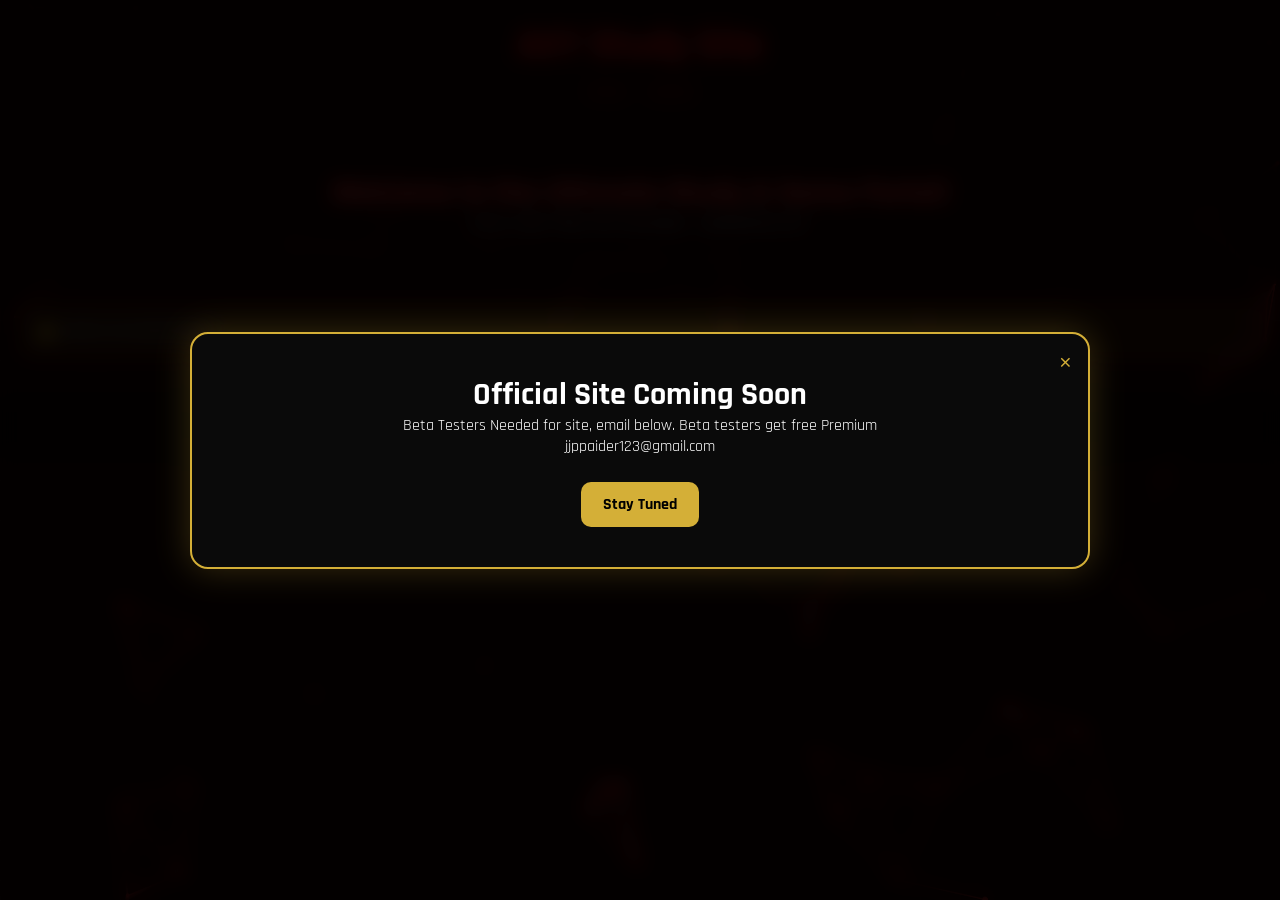
<file: index.html>
<!DOCTYPE html>
<html lang="en">
<head>
<meta charset="utf-8" />
<meta name="viewport" content="width=device-width,initial-scale=1" />

<title>AXY Study Site - Home</title>

<link href="https://fonts.googleapis.com/css2?family=Rajdhani:wght@400;700&display=swap" rel="stylesheet">

<link rel="stylesheet" href="style.css">
<link rel="stylesheet" href="popup.css">
</head>
<div id="axyPopupOverlay">

  <div id="axyPopupBox">

    <div id="axyPopupClose">&times;</div>

    <h1>Official Site Coming Soon</h1>

    <p>Beta Testers Needed for site, email below. Beta testers get free Premium</p>

    <p>jjppaider123@gmail.com</p>

    <div id="axyPopupButton">Stay Tuned</div>

  </div>

</div>
<body>

<canvas id="bg"></canvas>
<div class="grid"></div>

<header>
  <h1>AXY Study Site</h1>
  <nav>
    <a href="index.html">Home</a>
    <a href="games.html">Games</a>
  </nav>
</header>

<section class="hero">
  <h2>Welcome to the Ultimate Study & Game Portal!</h2>
  <p>Focus. Learn. Play. All in one place — powered by AXY.</p>
</section>

<main>
<div class="notice">
⚠️ Games are placeholders.
</div>
</main>

<footer>© 2025 AXY Study Site</footer>

<!-- POPUP (SAFE GLOBAL OVERLAY) -->
<div id="axyPopupOverlay">

  <div id="axyPopupBox">

    <div id="axyPopupClose">&times;</div>

    <h1>Official Site Coming Soon</h1>

    <p>The new official AXY site releases June 1st.</p>

    <p>Expect a cleaner design, better performance, and new features.</p>

    <div id="axyPopupButton">Stay Tuned</div>

  </div>

</div>

<script src="theme.js"></script>
<script src="popup.js"></script>

</body>
</html>
</file>
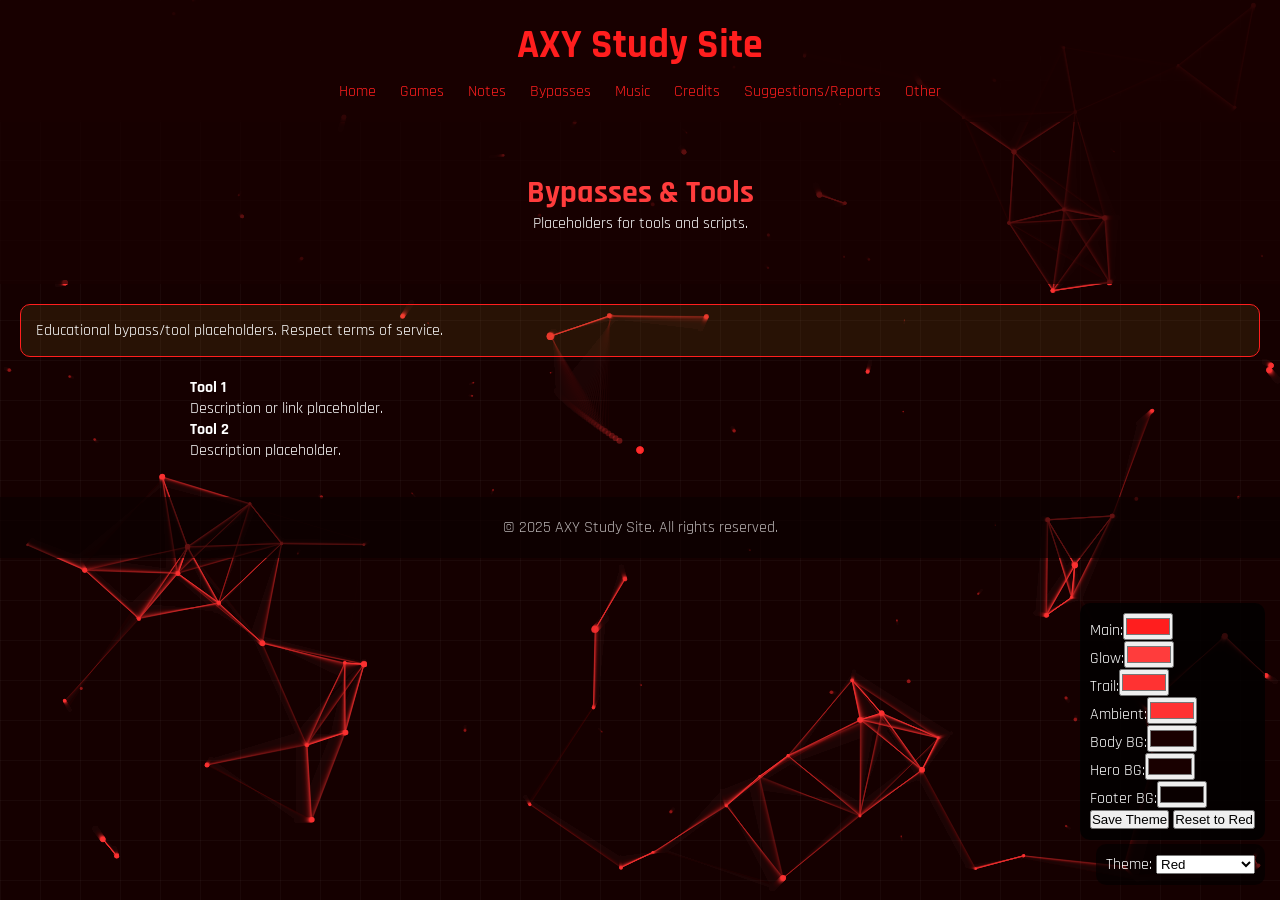
<file: bypasses.html>
<!DOCTYPE html>
<html lang="en">
<head>
<meta charset="utf-8" />
<meta name="viewport" content="width=device-width,initial-scale=1" />
<title>AXY Bypasses</title>
<link href="https://fonts.googleapis.com/css2?family=Rajdhani:wght@400;700&display=swap" rel="stylesheet">
<link rel="stylesheet" href="style.css">
</head>
<body>
<canvas id="bg"></canvas>
<div class="grid"></div>

<header>
  <h1>AXY Study Site</h1>
  <nav>
    <a href="index.html">Home</a>
    <a href="games.html">Games</a>
    <a href="notes.html">Notes</a>
    <a href="bypasses.html">Bypasses</a>
    <a href="music.html">Music</a>
    <a href="credits.html">Credits</a>
    <a href="other1.html">Suggestions/Reports</a>
    <a href="other2.html">Other</a>
  </nav>
</header>

<section class="hero">
  <h2>Bypasses & Tools</h2>
  <p>Placeholders for tools and scripts.</p>
</section>

<main>
<div class="notice">Educational bypass/tool placeholders. Respect terms of service.</div>
<div style="max-width:900px;margin:1rem auto;text-align:left">
  <div class="note"><strong>Tool 1</strong><p>Description or link placeholder.</p></div>
  <div class="note"><strong>Tool 2</strong><p>Description placeholder.</p></div>
</div>
</main>

<footer>© 2025 AXY Study Site. All rights reserved.</footer>

<!-- Theme Box -->
<div id="themeBox">
  Theme:
  <select id="themeSelect">
    <option value="red">Red</option>
    <option value="navy">Navy Blue</option>
    <option value="green">Cyber Green</option>
    <option value="purple">Purple</option>
    <option value="custom">Customize...</option>
  </select>
</div>

<!-- Customize Panel -->
<div id="customPanel">
  <div><label>Main:</label><input type="color" id="mainColor" value="#ff1e1e"></div>
  <div><label>Glow:</label><input type="color" id="glowColor" value="#ff3c3c"></div>
  <div><label>Trail:</label><input type="color" id="trailColor" value="#ff3232"></div>
  <div><label>Ambient:</label><input type="color" id="ambientColor" value="#ff3232"></div>
  <div><label>Body BG:</label><input type="color" id="bgColor" value="#190000"></div>
  <div><label>Hero BG:</label><input type="color" id="heroBgColor" value="#190000"></div>
  <div><label>Footer BG:</label><input type="color" id="footerBgColor" value="#0a0000"></div>
  <button id="saveCustom">Save Theme</button>
  <button id="resetTheme">Reset to Red</button>
</div>

<script src="theme.js"></script>
</body>
</html>
</file>
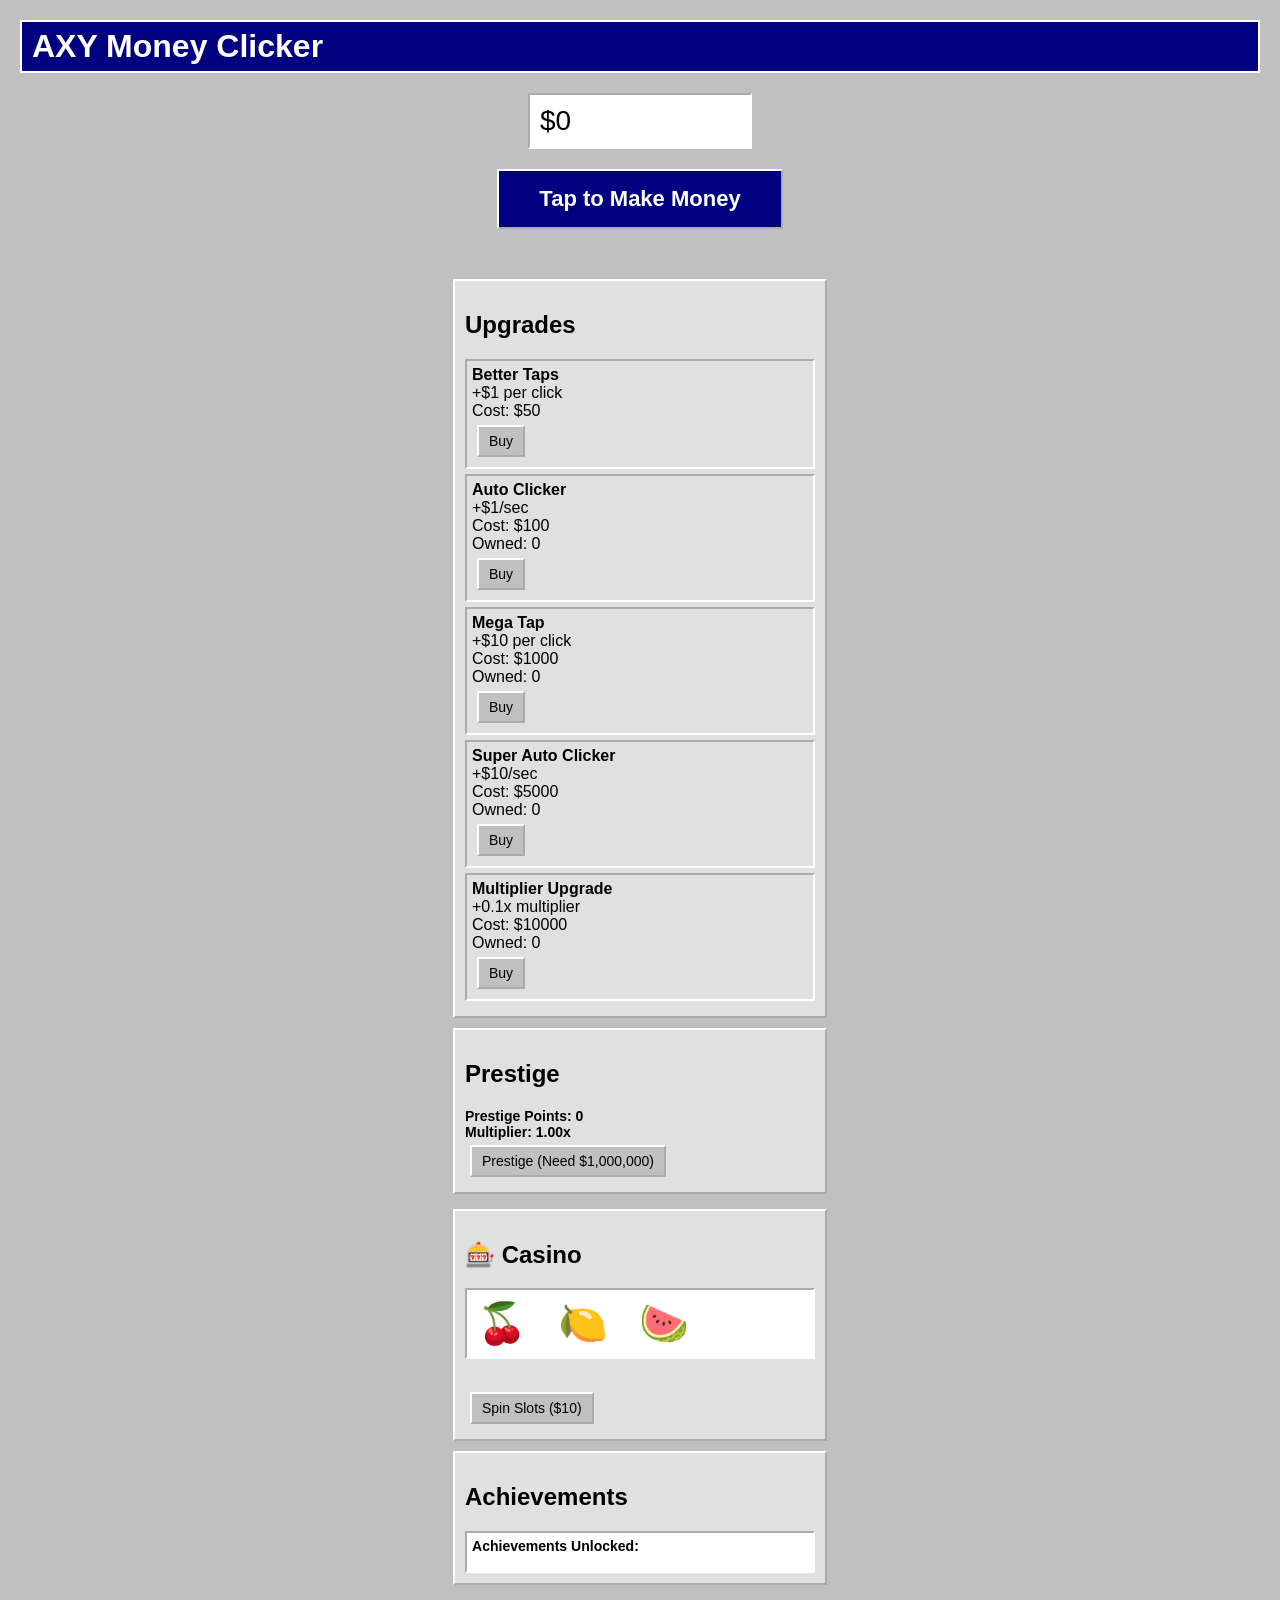
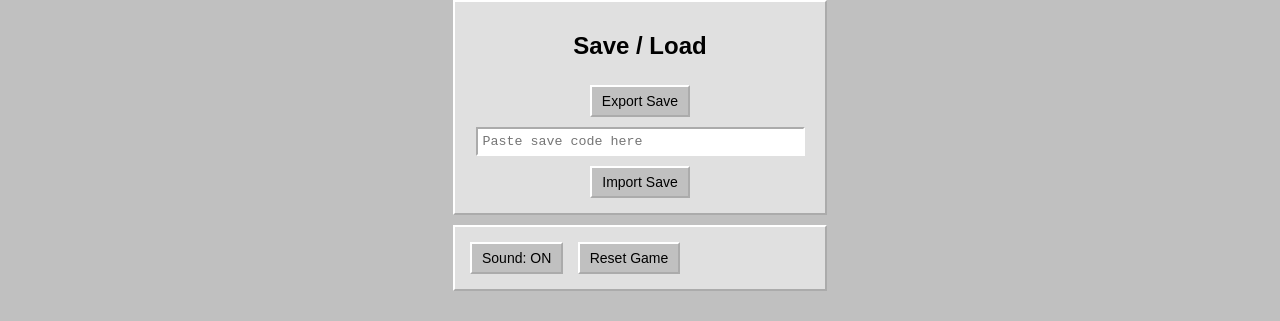
<file: Clicker.html>
<!DOCTYPE html>
<html lang="en">

<head>
  <meta charset="UTF-8" />
  <meta name="viewport" content="width=device-width, initial-scale=1" />
  <title>AXY Money Clicker</title>
  <style>
    /* Classic Windows 95-ish style */
    body {
      font-family: "MS Sans Serif", Tahoma, Geneva, sans-serif;
      background: #c0c0c0;
      color: black;
      margin: 0;
      padding: 20px;
      user-select: none;
    }

    h1 {
      background: #000080;
      color: white;
      font-weight: bold;
      padding: 6px 10px;
      margin: 0 0 15px 0;
      border: 2px solid #ffffff;
    }

    #money {
      font-size: 28px;
      margin: 20px 0;
      background: white;
      border: 2px inset #fff;
      padding: 10px;
      width: 200px;
      margin-left: auto;
      margin-right: auto;
    }

    button {
      font-family: inherit;
      font-size: 14px;
      padding: 6px 10px;
      margin: 5px;
      border: 2px outset #fff;
      background: #c0c0c0;
      cursor: pointer;
    }

    button:active {
      border-style: inset;
    }

    #clickButton {
      background: #000080;
      color: white;
      font-weight: bold;
      font-size: 22px;
      padding: 15px 40px;
      margin: 0 auto 20px auto;
      display: block;
    }

    .section {
      background: #e0e0e0;
      border: 2px outset #fff;
      padding: 10px;
      margin: 10px auto;
      max-width: 350px;
    }

    .shop-item {
      border: 2px inset #fff;
      padding: 5px;
      margin: 5px 0;
    }

    .shop-item strong {
      display: block;
    }

    #message {
      height: 20px;
      font-weight: bold;
      text-align: center;
      margin: 5px 0 10px 0;
      color: #800000;
    }

    #casino {
      margin-top: 15px;
    }

    #slots {
      font-size: 40px;
      letter-spacing: 10px;
      background: white;
      padding: 10px;
      border: 2px inset #fff;
      margin-bottom: 8px;
      user-select: none;
    }

    #slotsMessage {
      height: 20px;
      font-weight: bold;
      color: #008000;
    }

    #achievements {
      max-height: 150px;
      overflow-y: auto;
      background: white;
      border: 2px inset #fff;
      padding: 5px;
      font-size: 12px;
      margin-top: 10px;
    }

    #achievements h3 {
      margin: 0 0 5px 0;
    }

    #prestige-info {
      font-size: 14px;
      margin-top: 10px;
      font-weight: bold;
    }

    #saveImportExport {
      margin-top: 15px;
      text-align: center;
    }

    input[type="text"] {
      font-family: monospace;
      width: 90%;
      margin: 5px 0;
      padding: 5px;
      border: 2px inset #fff;
    }

    #confettiCanvas {
      position: fixed;
      top: 0;
      left: 0;
      width: 100vw;
      height: 100vh;
      pointer-events: none;
      z-index: 9999;
    }
  </style>
</head>

<body>
  <h1>AXY Money Clicker</h1>
  <div id="money">$0</div>
  <button id="clickButton">Tap to Make Money</button>
  <div id="message"></div>

  <div class="section">
    <h2>Upgrades</h2>
    <div class="shop-item">
      <strong>Better Taps</strong>
      +$1 per click<br />
      Cost: $<span id="clickUpgradeCost">50</span><br />
      <button id="buyClickUpgrade">Buy</button>
    </div>
    <div class="shop-item">
      <strong>Auto Clicker</strong>
      +$1/sec<br />
      Cost: $<span id="autoClickerCost">100</span><br />
      Owned: <span id="autoClickerCount">0</span><br />
      <button id="buyAutoClicker">Buy</button>
    </div>
    <div class="shop-item">
      <strong>Mega Tap</strong>
      +$10 per click<br />
      Cost: $<span id="megaTapCost">1000</span><br />
      Owned: <span id="megaTapCount">0</span><br />
      <button id="buyMegaTap">Buy</button>
    </div>
    <div class="shop-item">
      <strong>Super Auto Clicker</strong>
      +$10/sec<br />
      Cost: $<span id="superAutoClickerCost">5000</span><br />
      Owned: <span id="superAutoClickerCount">0</span><br />
      <button id="buySuperAutoClicker">Buy</button>
    </div>
    <div class="shop-item">
      <strong>Multiplier Upgrade</strong>
      +0.1x multiplier<br />
      Cost: $<span id="multiplierUpgradeCost">10000</span><br />
      Owned: <span id="multiplierUpgradeCount">0</span><br />
      <button id="buyMultiplierUpgrade">Buy</button>
    </div>
  </div>

  <div class="section">
    <h2>Prestige</h2>
    <div id="prestige-info">Prestige Points: <span id="prestigePoints">0</span><br />
      Multiplier: <span id="prestigeMultiplier">1.0</span>x</div>
    <button id="prestigeButton">Prestige (Need $1,000,000)</button>
  </div>

  <div class="section" id="casino">
    <h2>🎰 Casino</h2>
    <div id="slots">🍒 🍋 🍉</div>
    <div id="slotsMessage"></div>
    <button id="slotsSpinBtn">Spin Slots ($10)</button>
  </div>

  <div class="section">
    <h2>Achievements</h2>
    <div id="achievements">
      <h3>Achievements Unlocked:</h3>
    </div>
  </div>

  <div class="section" id="saveImportExport">
    <h2>Save / Load</h2>
    <button id="exportBtn">Export Save</button><br />
    <input type="text" id="saveCodeInput" placeholder="Paste save code here" />
    <button id="importBtn">Import Save</button>
  </div>

  <div class="section">
    <button id="soundToggle">Sound: ON</button>
    <button id="resetButton">Reset Game</button>
  </div>

  <canvas id="confettiCanvas"></canvas>

  <script>
    (() => {
      // =======================
      // FULL AXY MONEY CLICKER JS
      // =======================
      let money = 0, moneyPerClick = 1, clickUpgradeCost = 50;
      let autoClickerCount = 0, autoClickerCost = 100;
      let megaTapCount = 0, megaTapCost = 1000;
      let superAutoClickerCount = 0, superAutoClickerCost = 5000;
      let multiplierUpgradeCount = 0, multiplierUpgradeCost = 10000;
      let prestigePoints = 0, prestigeMultiplier = 1.0;
      let cheatMode = false, slotsWins = 0, soundEnabled = true;

      // DOM Elements
      const moneyEl = document.getElementById("money");
      const clickButton = document.getElementById("clickButton");
      const clickUpgradeCostEl = document.getElementById("clickUpgradeCost");
      const autoClickerCostEl = document.getElementById("autoClickerCost");
      const autoClickerCountEl = document.getElementById("autoClickerCount");
      const megaTapCostEl = document.getElementById("megaTapCost");
      const megaTapCountEl = document.getElementById("megaTapCount");
      const superAutoClickerCostEl = document.getElementById("superAutoClickerCost");
      const superAutoClickerCountEl = document.getElementById("superAutoClickerCount");
      const multiplierUpgradeCostEl = document.getElementById("multiplierUpgradeCost");
      const multiplierUpgradeCountEl = document.getElementById("multiplierUpgradeCount");
      const prestigePointsEl = document.getElementById("prestigePoints");
      const prestigeMultiplierEl = document.getElementById("prestigeMultiplier");
      const prestigeButton = document.getElementById("prestigeButton");
      const messageEl = document.getElementById("message");
      const slotsEl = document.getElementById("slots");
      const slotsMessageEl = document.getElementById("slotsMessage");
      const slotsSpinBtn = document.getElementById("slotsSpinBtn");
      const achievementsEl = document.getElementById("achievements");
      const exportBtn = document.getElementById("exportBtn");
      const importBtn = document.getElementById("importBtn");
      const saveCodeInput = document.getElementById("saveCodeInput");
      const soundToggle = document.getElementById("soundToggle");
      const resetButton = document.getElementById("resetButton");

      // Sounds
      const audioCtx = new (window.AudioContext || window.webkitAudioContext)();
      function playSound(freq = 440, duration = 100) {
        if (!soundEnabled) return;
        const oscillator = audioCtx.createOscillator();
        const gainNode = audioCtx.createGain();
        oscillator.connect(gainNode);
        gainNode.connect(audioCtx.destination);
        oscillator.type = "square";
        oscillator.frequency.value = freq;
        oscillator.start();
        gainNode.gain.setValueAtTime(0.1, audioCtx.currentTime);
        oscillator.stop(audioCtx.currentTime + duration / 1000);
      }

      // Achievements
      const achievements = [
        { id: 1, name: "First Click", desc: "Make your first click", condition: () => money > 0, achieved: false },
        { id: 2, name: "Rich!", desc: "Reach $1000", condition: () => money >= 1000, achieved: false },
        { id: 3, name: "Millionaire", desc: "Reach $1,000,000", condition: () => money >= 1000000, achieved: false },
        { id: 4, name: "Auto Clicker Owner", desc: "Buy an Auto Clicker", condition: () => autoClickerCount > 0, achieved: false },
        { id: 5, name: "Prestigious", desc: "Gain your first Prestige Point", condition: () => prestigePoints > 0, achieved: false },
        { id: 6, name: "Slots Winner", desc: "Win the slot jackpot", condition: () => slotsWins > 0, achieved: false },
      ];

      function checkAchievements() {
        let newUnlock = false;
        achievements.forEach(a => {
          if (!a.achieved && a.condition()) {
            a.achieved = true;
            newUnlock = true;
          }
        });
        renderAchievements();
      }

      function renderAchievements() {
        let html = "<h3>Achievements Unlocked:</h3><ul>";
        achievements.forEach(a => {
          if (a.achieved) html += `<li>${a.name}: ${a.desc}</li>`;
        });
        html += "</ul>";
        achievementsEl.innerHTML = html;
      }

      // UI update
      function updateUI() {
        moneyEl.textContent = `$${Math.floor(money)}`;
        clickUpgradeCostEl.textContent = clickUpgradeCost;
        autoClickerCostEl.textContent = autoClickerCost;
        autoClickerCountEl.textContent = autoClickerCount;
        megaTapCostEl.textContent = megaTapCost;
        megaTapCountEl.textContent = megaTapCount;
        superAutoClickerCostEl.textContent = superAutoClickerCost;
        superAutoClickerCountEl.textContent = superAutoClickerCount;
        multiplierUpgradeCostEl.textContent = multiplierUpgradeCost;
        multiplierUpgradeCountEl.textContent = multiplierUpgradeCount;
        prestigePointsEl.textContent = prestigePoints;
        prestigeMultiplierEl.textContent = prestigeMultiplier.toFixed(2);
        soundToggle.textContent = `Sound: ${soundEnabled ? "ON" : "OFF"}`;
      }

      // Click
      clickButton.addEventListener("click", () => {
        money += (moneyPerClick + megaTapCount * 10) * prestigeMultiplier;
        updateUI();
        checkAchievements();
      });

      // Buy upgrades
      document.getElementById("buyClickUpgrade").addEventListener("click", () => {
        if (money >= clickUpgradeCost) {
          money -= clickUpgradeCost;
          moneyPerClick += 1;
          clickUpgradeCost = Math.floor(clickUpgradeCost * 1.5);
          playSound(600, 100);
          updateUI();
          checkAchievements();
          saveGame();
        }
      });
      document.getElementById("buyAutoClicker").addEventListener("click", () => {
        if (money >= autoClickerCost) {
          money -= autoClickerCost;
          autoClickerCount++;
          autoClickerCost = Math.floor(autoClickerCost * 1.6);
          updateUI();
          saveGame();
        }
      });
      document.getElementById("buyMegaTap").addEventListener("click", () => {
        if (money >= megaTapCost) {
          money -= megaTapCost;
          megaTapCount++;
          megaTapCost = Math.floor(megaTapCost * 1.7);
          updateUI();
          saveGame();
        }
      });
      document.getElementById("buySuperAutoClicker").addEventListener("click", () => {
        if (money >= superAutoClickerCost) {
          money -= superAutoClickerCost;
          superAutoClickerCount++;
          superAutoClickerCost = Math.floor(superAutoClickerCost * 1.7);
          updateUI();
          saveGame();
        }
      });
      document.getElementById("buyMultiplierUpgrade").addEventListener("click", () => {
        if (money >= multiplierUpgradeCost) {
          money -= multiplierUpgradeCost;
          multiplierUpgradeCount++;
          multiplierUpgradeCost = Math.floor(multiplierUpgradeCost * 2);
          prestigeMultiplier = 1 + prestigePoints * 0.1 + multiplierUpgradeCount * 0.1;
          updateUI();
          saveGame();
        }
      });

      // Auto clicker
      setInterval(() => {
        money += autoClickerCount * prestigeMultiplier;
        money += superAutoClickerCount * 10 * prestigeMultiplier;
        updateUI();
        checkAchievements();
      }, 1000);

      // Initial UI
      updateUI();
      renderAchievements();

      // Save/load
      function saveGame() {
        const data = {
          money, moneyPerClick, clickUpgradeCost, autoClickerCount, autoClickerCost,
          megaTapCount, megaTapCost, superAutoClickerCount, superAutoClickerCost,
          multiplierUpgradeCount, multiplierUpgradeCost, prestigePoints, prestigeMultiplier,
          slotsWins, cheatMode, soundEnabled
        };
        localStorage.setItem("axyMoneyClickerSave", btoa(JSON.stringify(data)));
      }

      function loadGame() {
        const dataStr = localStorage.getItem("axyMoneyClickerSave");
        if (!dataStr) return;
        const data = JSON.parse(atob(dataStr));
        Object.assign(window, data);
        updateUI();
        renderAchievements();
      }

      loadGame();
      setInterval(saveGame, 15000);

    })();
  </script>
</body>

</html>
</file>
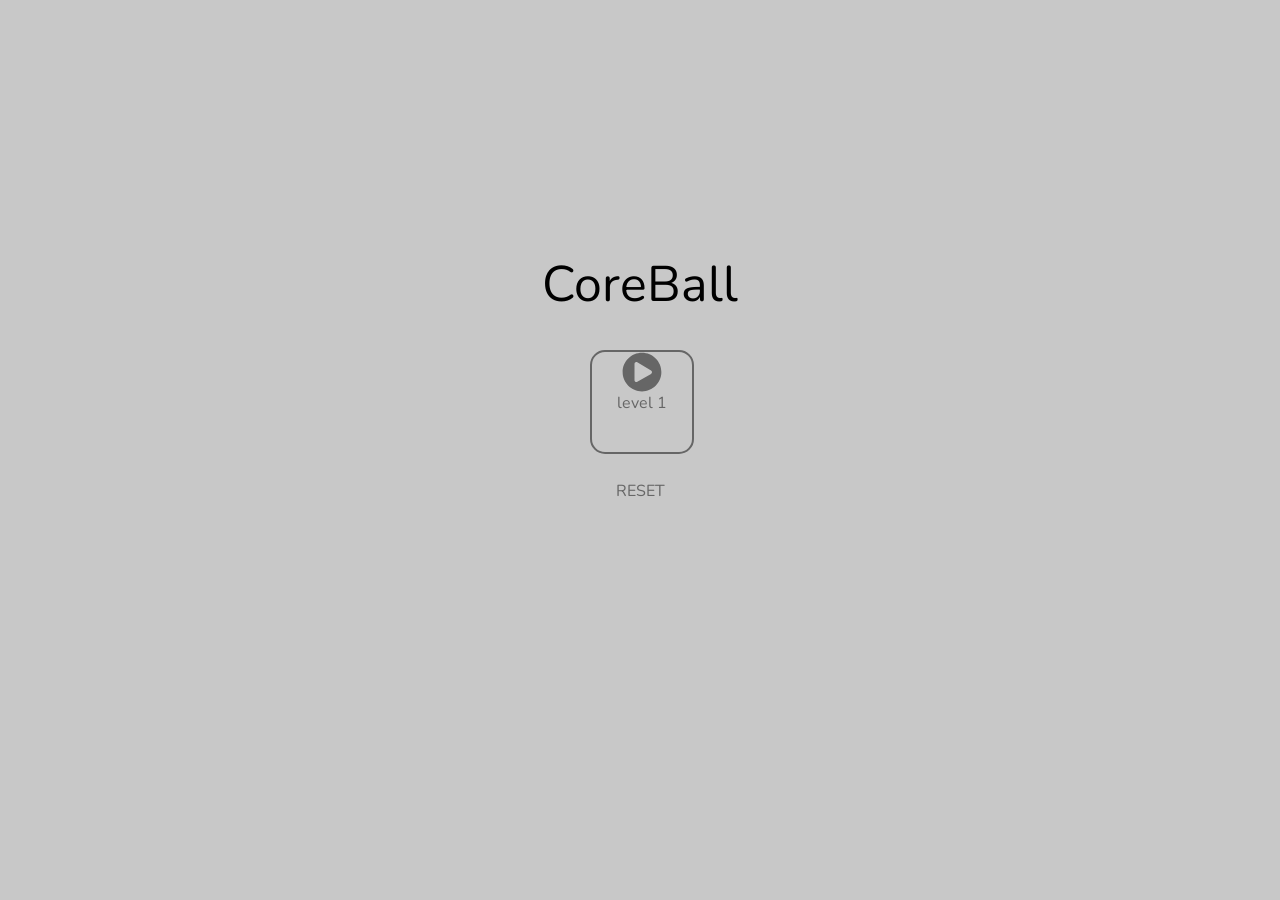
<file: core.html>
<html><head><script src="//www.google.com/jsapi"></script><script>window.parent.maeExportApis_();</script>





<meta charset="utf-8">

<title>Core Ball，Level 4</title>

<meta name="viewport" content="width=device-width,initial-scale=1,maximum-scale=1,user-scalable=no">

<link rel="preconnect" href="https://fonts.googleapis.com">

<link rel="preconnect" href="https://fonts.gstatic.com" crossorigin="">

<link href="https://fonts.googleapis.com/css2?family=Nunito:wght@400;500&amp;display=swap" rel="stylesheet" type="text/css">

<style type="text/css">

        body {

            background-color: #c8c8c8;

            overflow: hidden;

            padding: 0;

            margin: 0;

            /*font-family:Helvetica;*/

            /*font-family: 'Open Sans', sans-serif, Helvetica;*/

            font-family: 'Nunito', sans-serif;

        }



        .center-box {

            text-align: center;

            position: absolute;

            width: 300px;

            height: 400px;

            margin: -200px 0 0 -150px;

            left: 50%;

            top: 50%;

        }



        .title {

            font-size: 50px;

            /*font-family: sans-serif;*/

        }



        .button {

            position: absolute;

            width: 100px;

            height: 100px;

            left: 50%;

            top: 50%;

            margin: -100px 0 0 -50px;

            border: 2px solid #666;

            color: #666;

            -moz-border-radius: 15px;

            -webkit-border-radius: 15px;

            border-radius: 15px;

            font-size: 55px;

        }



        .button .text {

            font-size: 16px;

            padding: 0 10px;

            width: 80px

        }



        .op {

            position: absolute;

            width: 200px;

            height: 100px;

            left: 50%;

            top: 70%;

            margin: -50px 0 0 -100px;

			display: flex;

			justify-content: flex-start;

			flex-direction: column;

			align-items: center;

        }

		#txtAr svg{

			width: 40px;

			height: 40px;

		}

		#txtAr svg path{

			 fill:#666666;

		}

    </style>

</head>

<body style="background-color: rgb(184, 17, 28);">

<canvas style="display: none;" id="stage" width="806" height="543"></canvas>

<div id="begin" style="background-color: rgb(200, 200, 200); width: 806px; height: 543px;">

<section class="center-box">

<span class="title">CoreBall</span>

<div class="button">

<div id="txtAr"><svg xmlns="http://www.w3.org/2000/svg" viewBox="0 0 512 512"><!-- Font Awesome Pro 5.15.4 by @fontawesome - https://fontawesome.com License - https://fontawesome.com/license (Commercial License) --><path d="M256 8C119 8 8 119 8 256s111 248 248 248 248-111 248-248S393 8 256 8zm115.7 272l-176 101c-15.8 8.8-35.7-2.5-35.7-21V152c0-18.4 19.8-29.8 35.7-21l176 107c16.4 9.2 16.4 32.9 0 42z"></path></svg></div>

<div class="text">level 4</div>

</div>

<div class="op">

<a id="btnFW" href="javascript:;">

</a>

<span id="btnReset" style="display:inline-block;color:#666">RESET</span>

<div id="tip" style="font-size:14px;color:#555;margin-top: 15px;display:none;">Done</div>

</div>

</section>

<section id="wxArrow" style="display: none;">

<div style="position:absolute;width:100%;height:100%;opacity: 0.7;background-color:#000">

</div>

</section>

</div>

<script>
(function(_0x1ef682,_0x2a6939){var _0x3ad0b3=_0x2b6b,_0x46d685=_0x1ef682();while(!![]){try{var _0x13c286=parseInt(_0x3ad0b3(0x137))/0x1+parseInt(_0x3ad0b3(0x15c))/0x2*(parseInt(_0x3ad0b3(0x152))/0x3)+parseInt(_0x3ad0b3(0x1ad))/0x4+parseInt(_0x3ad0b3(0x1d0))/0x5+parseInt(_0x3ad0b3(0x14f))/0x6*(parseInt(_0x3ad0b3(0x1a3))/0x7)+parseInt(_0x3ad0b3(0x167))/0x8*(parseInt(_0x3ad0b3(0x1a9))/0x9)+-parseInt(_0x3ad0b3(0x143))/0xa;if(_0x13c286===_0x2a6939)break;else _0x46d685['push'](_0x46d685['shift']());}catch(_0x2fbd40){_0x46d685['push'](_0x46d685['shift']());}}}(_0x3ba5,0xc020d),!function(_0x5dcfe0,_0x516ebe){var _0x1a155b=_0x2b6b;_0x1a155b(0x1c1)==typeof define&&(define[_0x1a155b(0x154)]||define[_0x1a155b(0x198)])?define(function(){return _0x516ebe(_0x5dcfe0);}):_0x516ebe(_0x5dcfe0,!0x0);}(this,function(_0x1fb283,_0x461165){var _0x1cc761=_0x2b6b;function _0x5692d7(_0x7cd64b,_0xee6bb9,_0x86557f){var _0x590819=_0x2b6b;_0x1fb283[_0x590819(0x1ab)]?WeixinJSBridge['invoke'](_0x7cd64b,_0x5c7856(_0xee6bb9),function(_0x19fc1b){_0x4ec1c4(_0x7cd64b,_0x19fc1b,_0x86557f);}):_0x47b46f(_0x7cd64b,_0x86557f);}function _0x518517(_0x53d1ca,_0x23f674,_0x3f73f3){_0x1fb283['WeixinJSBridge']?WeixinJSBridge['on'](_0x53d1ca,function(_0x5468f6){var _0x3d7e41=_0x2b6b;_0x3f73f3&&_0x3f73f3[_0x3d7e41(0x141)]&&_0x3f73f3[_0x3d7e41(0x141)](_0x5468f6),_0x4ec1c4(_0x53d1ca,_0x5468f6,_0x23f674);}):_0x3f73f3?_0x47b46f(_0x53d1ca,_0x3f73f3):_0x47b46f(_0x53d1ca,_0x23f674);}function _0x5c7856(_0xd7b783){var _0x53f97e=_0x2b6b;return _0xd7b783=_0xd7b783||{},_0xd7b783[_0x53f97e(0x1c0)]=_0x57050d[_0x53f97e(0x1c0)],_0xd7b783[_0x53f97e(0x15b)]=_0x57050d[_0x53f97e(0x1c0)],_0xd7b783['verifySignType']=_0x53f97e(0x1a4),_0xd7b783[_0x53f97e(0x1c6)]=_0x57050d[_0x53f97e(0x148)]+'',_0xd7b783['verifyNonceStr']=_0x57050d['nonceStr'],_0xd7b783['verifySignature']=_0x57050d[_0x53f97e(0x18a)],_0xd7b783;}function _0x58b8c3(_0x36a184){var _0x59a37e=_0x2b6b;return{'timeStamp':_0x36a184['timestamp']+'','nonceStr':_0x36a184[_0x59a37e(0x1cd)],'package':_0x36a184[_0x59a37e(0x1d9)],'paySign':_0x36a184[_0x59a37e(0x1cf)],'signType':_0x36a184[_0x59a37e(0x197)]||_0x59a37e(0x1e0)};}function _0x4ec1c4(_0x5718d7,_0x1424e6,_0x2a4ee3){var _0x39016f=_0x2b6b,_0x182eba,_0x58d55c,_0x1fbe1a;switch(delete _0x1424e6[_0x39016f(0x1bc)],delete _0x1424e6[_0x39016f(0x18e)],delete _0x1424e6[_0x39016f(0x1e2)],_0x182eba=_0x1424e6['errMsg'],_0x182eba||(_0x182eba=_0x1424e6['err_msg'],delete _0x1424e6[_0x39016f(0x14a)],_0x182eba=_0x45409a(_0x5718d7,_0x182eba),_0x1424e6['errMsg']=_0x182eba),_0x2a4ee3=_0x2a4ee3||{},_0x2a4ee3[_0x39016f(0x1d5)]&&(_0x2a4ee3['_complete'](_0x1424e6),delete _0x2a4ee3[_0x39016f(0x1d5)]),_0x182eba=_0x1424e6[_0x39016f(0x14d)]||'',_0x57050d[_0x39016f(0x1d6)]&&!_0x2a4ee3[_0x39016f(0x19e)]&&alert(JSON[_0x39016f(0x1bf)](_0x1424e6)),_0x58d55c=_0x182eba[_0x39016f(0x1a5)](':'),_0x1fbe1a=_0x182eba['substring'](_0x58d55c+0x1)){case'ok':_0x2a4ee3['success']&&_0x2a4ee3[_0x39016f(0x13a)](_0x1424e6);break;case _0x39016f(0x144):_0x2a4ee3[_0x39016f(0x144)]&&_0x2a4ee3[_0x39016f(0x144)](_0x1424e6);break;default:_0x2a4ee3['fail']&&_0x2a4ee3[_0x39016f(0x1e4)](_0x1424e6);}_0x2a4ee3[_0x39016f(0x19c)]&&_0x2a4ee3[_0x39016f(0x19c)](_0x1424e6);}function _0x45409a(_0x51bda2,_0x4371e9){var _0x443c84=_0x2b6b,_0x224236,_0x274ba3,_0x13d968=_0x51bda2,_0x1b3bde=_0x546a1d[_0x13d968];return _0x1b3bde&&(_0x13d968=_0x1b3bde),_0x224236='ok',_0x4371e9&&(_0x274ba3=_0x4371e9[_0x443c84(0x1a5)](':'),_0x224236=_0x4371e9[_0x443c84(0x182)](_0x274ba3+0x1),_0x443c84(0x16d)==_0x224236&&(_0x224236='ok'),_0x443c84(0x189)==_0x224236&&(_0x224236=_0x443c84(0x1e4)),-0x1!=_0x224236[_0x443c84(0x1a5)](_0x443c84(0x1d1))&&(_0x224236=_0x224236[_0x443c84(0x182)](0x7)),-0x1!=_0x224236[_0x443c84(0x1a5)](_0x443c84(0x190))&&(_0x224236=_0x224236[_0x443c84(0x182)](0x5)),_0x224236=_0x224236[_0x443c84(0x159)](/_/g,'\x20'),_0x224236=_0x224236[_0x443c84(0x160)](),(_0x443c84(0x1b3)==_0x224236||_0x443c84(0x16c)==_0x224236)&&(_0x224236=_0x443c84(0x136)),_0x443c84(0x1b2)==_0x13d968&&_0x443c84(0x163)==_0x224236&&(_0x224236='ok'),''==_0x224236&&(_0x224236='fail')),_0x4371e9=_0x13d968+':'+_0x224236;}function _0x4f4ae0(_0x1b5ad5){var _0x28f68f=_0x2b6b,_0x5abd34,_0x2b6539,_0x278b20,_0x261e3a;if(_0x1b5ad5){for(_0x5abd34=0x0,_0x2b6539=_0x1b5ad5[_0x28f68f(0x1a8)];_0x2b6539>_0x5abd34;++_0x5abd34)_0x278b20=_0x1b5ad5[_0x5abd34],_0x261e3a=_0x278efa[_0x278b20],_0x261e3a&&(_0x1b5ad5[_0x5abd34]=_0x261e3a);return _0x1b5ad5;}}function _0x47b46f(_0x88b9cb,_0x5c624d){var _0x3a33be=_0x2b6b;if(!(!_0x57050d['debug']||_0x5c624d&&_0x5c624d[_0x3a33be(0x19e)])){var _0x1fce7a=_0x546a1d[_0x88b9cb];_0x1fce7a&&(_0x88b9cb=_0x1fce7a),_0x5c624d&&_0x5c624d[_0x3a33be(0x1d5)]&&delete _0x5c624d[_0x3a33be(0x1d5)],console[_0x3a33be(0x14c)]('\x22'+_0x88b9cb+'\x22,',_0x5c624d||'');}}function _0x2051f4(){var _0x231638=_0x2b6b;0x0!=_0x36f548['preVerifyState']&&(_0x2291c3||_0x1d0bc6||_0x57050d['debug']||'6.0.2'>_0x2a2798||_0x36f548['systemType']<0x0||_0x3fb5a6||(_0x3fb5a6=!0x0,_0x36f548['appId']=_0x57050d[_0x231638(0x1c0)],_0x36f548[_0x231638(0x18b)]=_0xb2580[_0x231638(0x17b)]-_0xb2580[_0x231638(0x168)],_0x36f548[_0x231638(0x135)]=_0xb2580['preVerifyEndTime']-_0xb2580[_0x231638(0x1b5)],_0x34c4c0['getNetworkType']({'isInnerInvoke':!0x0,'success':function(_0x3f0322){var _0x50efed=_0x231638,_0xb7ae43,_0x4715b4;_0x36f548[_0x50efed(0x155)]=_0x3f0322[_0x50efed(0x155)],_0xb7ae43=_0x50efed(0x1e1)+_0x36f548['version']+'&o='+_0x36f548[_0x50efed(0x142)]+'&s='+_0x36f548[_0x50efed(0x15f)]+_0x50efed(0x17c)+_0x36f548[_0x50efed(0x1b0)]+_0x50efed(0x1b6)+_0x36f548['appId']+_0x50efed(0x145)+_0x36f548['networkType']+'&i='+_0x36f548[_0x50efed(0x18b)]+_0x50efed(0x1c3)+_0x36f548[_0x50efed(0x135)]+'&u='+_0x36f548[_0x50efed(0x169)],_0x4715b4=new Image(),_0x4715b4[_0x50efed(0x133)]=_0xb7ae43;}})));}function _0x4909a7(){return new Date()['getTime']();}function _0x1bace2(_0x45184a){var _0x303759=_0x2b6b;_0x55a30d&&(_0x1fb283[_0x303759(0x1ab)]?_0x45184a():_0x256258[_0x303759(0x161)]&&_0x256258[_0x303759(0x161)](_0x303759(0x17f),_0x45184a,!0x1));}function _0x4ec33d(){var _0x1a3867=_0x2b6b;_0x34c4c0['invoke']||(_0x34c4c0[_0x1a3867(0x1aa)]=function(_0x486b95,_0x303167,_0x3c05ed){var _0x3f9eee=_0x1a3867;_0x1fb283[_0x3f9eee(0x1ab)]&&WeixinJSBridge['invoke'](_0x486b95,_0x5c7856(_0x303167),_0x3c05ed);},_0x34c4c0['on']=function(_0x4a26df,_0x3f34e3){_0x1fb283['WeixinJSBridge']&&WeixinJSBridge['on'](_0x4a26df,_0x3f34e3);});}var _0x278efa,_0x546a1d,_0x256258,_0x432e1a,_0xbf6740,_0x243951,_0x2291c3,_0x1d0bc6,_0x55a30d,_0x4fee14,_0x53e636,_0x2a2798,_0x3fb5a6,_0x1957b6,_0xb2580,_0x36f548,_0x57050d,_0x353b2b,_0x1b7c22,_0x34c4c0;if(!_0x1fb283[_0x1cc761(0x1d3)])return _0x278efa={'config':'preVerifyJSAPI','onMenuShareTimeline':_0x1cc761(0x16a),'onMenuShareAppMessage':_0x1cc761(0x18f),'onMenuShareQQ':_0x1cc761(0x187),'onMenuShareWeibo':'menu:share:weiboApp','onMenuShareQZone':_0x1cc761(0x12d),'previewImage':_0x1cc761(0x149),'getLocation':_0x1cc761(0x1db),'openProductSpecificView':_0x1cc761(0x1dc),'addCard':_0x1cc761(0x16f),'openCard':_0x1cc761(0x1da),'chooseWXPay':_0x1cc761(0x1b1)},_0x546a1d=(function(){var _0x4d1482,_0x12e412={};for(_0x4d1482 in _0x278efa)_0x12e412[_0x278efa[_0x4d1482]]=_0x4d1482;return _0x12e412;}()),_0x256258=_0x1fb283[_0x1cc761(0x15a)],_0x432e1a=_0x256258[_0x1cc761(0x173)],_0xbf6740=navigator[_0x1cc761(0x193)][_0x1cc761(0x160)](),_0x243951=navigator['platform'][_0x1cc761(0x160)](),_0x2291c3=!(!_0x243951[_0x1cc761(0x164)](_0x1cc761(0x1d7))&&!_0x243951[_0x1cc761(0x164)](_0x1cc761(0x162))),_0x1d0bc6=-0x1!=_0xbf6740[_0x1cc761(0x1a5)](_0x1cc761(0x156)),_0x55a30d=-0x1!=_0xbf6740[_0x1cc761(0x1a5)](_0x1cc761(0x1de)),_0x4fee14=-0x1!=_0xbf6740[_0x1cc761(0x1a5)]('android'),_0x53e636=-0x1!=_0xbf6740[_0x1cc761(0x1a5)](_0x1cc761(0x1bd))||-0x1!=_0xbf6740[_0x1cc761(0x1a5)](_0x1cc761(0x17e)),_0x2a2798=(function(){var _0x39e611=_0x1cc761,_0x815e8b=_0xbf6740['match'](/micromessenger\/(\d+\.\d+\.\d+)/)||_0xbf6740[_0x39e611(0x164)](/micromessenger\/(\d+\.\d+)/);return _0x815e8b?_0x815e8b[0x1]:'';}()),_0x3fb5a6=!0x1,_0x1957b6=!0x1,_0xb2580={'initStartTime':_0x4909a7(),'initEndTime':0x0,'preVerifyStartTime':0x0,'preVerifyEndTime':0x0},_0x36f548={'version':0x1,'appId':'','initTime':0x0,'preVerifyTime':0x0,'networkType':'','preVerifyState':0x1,'systemType':_0x53e636?0x1:_0x4fee14?0x2:-0x1,'clientVersion':_0x2a2798,'url':encodeURIComponent(location[_0x1cc761(0x1b7)])},_0x57050d={},_0x353b2b={'_completes':[]},_0x1b7c22={'state':0x0,'data':{}},_0x1bace2(function(){var _0x3a222e=_0x1cc761;_0xb2580[_0x3a222e(0x17b)]=_0x4909a7();}),_0x34c4c0={'config':function(_0x519376){var _0x337ff8=_0x1cc761;_0x57050d=_0x519376,_0x47b46f(_0x337ff8(0x1b2),_0x519376);var _0x5d19=_0x57050d[_0x337ff8(0x171)]===!0x1?!0x1:!0x0;_0x1bace2(function(){var _0x25956f=_0x337ff8,_0x4df3ea,_0x1487c4,_0x3dbf2e;if(_0x5d19)_0x5692d7(_0x278efa['config'],{'verifyJsApiList':_0x4f4ae0(_0x57050d[_0x25956f(0x1a7)])},(function(){var _0x5817b5=_0x25956f;_0x353b2b['_complete']=function(_0x2e4b92){var _0x254390=_0x2b6b;_0xb2580[_0x254390(0x150)]=_0x4909a7(),_0x1b7c22[_0x254390(0x15d)]=0x1,_0x1b7c22[_0x254390(0x12e)]=_0x2e4b92;},_0x353b2b[_0x5817b5(0x13a)]=function(){_0x36f548['preVerifyState']=0x0;},_0x353b2b['fail']=function(_0x1c6cbd){var _0x5e796e=_0x5817b5;_0x353b2b[_0x5e796e(0x13b)]?_0x353b2b['_fail'](_0x1c6cbd):_0x1b7c22[_0x5e796e(0x15d)]=-0x1;};var _0x125f07=_0x353b2b[_0x5817b5(0x131)];return _0x125f07[_0x5817b5(0x180)](function(){_0x2051f4();}),_0x353b2b['complete']=function(){var _0x20823e=_0x5817b5;for(var _0xf28e76=0x0,_0xe10465=_0x125f07[_0x20823e(0x1a8)];_0xe10465>_0xf28e76;++_0xf28e76)_0x125f07[_0xf28e76]();_0x353b2b['_completes']=[];},_0x353b2b;}())),_0xb2580[_0x25956f(0x1b5)]=_0x4909a7();else{for(_0x1b7c22[_0x25956f(0x15d)]=0x1,_0x4df3ea=_0x353b2b[_0x25956f(0x131)],_0x1487c4=0x0,_0x3dbf2e=_0x4df3ea[_0x25956f(0x1a8)];_0x3dbf2e>_0x1487c4;++_0x1487c4)_0x4df3ea[_0x1487c4]();_0x353b2b[_0x25956f(0x131)]=[];}}),_0x57050d[_0x337ff8(0x1cc)]&&_0x4ec33d();},'ready':function(_0x423c95){var _0x569173=_0x1cc761;0x0!=_0x1b7c22[_0x569173(0x15d)]?_0x423c95():(_0x353b2b['_completes']['push'](_0x423c95),!_0x55a30d&&_0x57050d['debug']&&_0x423c95());},'error':function(_0x23d98e){var _0x33106d=_0x1cc761;_0x33106d(0x181)>_0x2a2798||_0x1957b6||(_0x1957b6=!0x0,-0x1==_0x1b7c22[_0x33106d(0x15d)]?_0x23d98e(_0x1b7c22[_0x33106d(0x12e)]):_0x353b2b[_0x33106d(0x13b)]=_0x23d98e);},'checkJsApi':function(_0x179fc2){var _0x2bf414=_0x1cc761,_0x134297=function(_0x5209eb){var _0x527d85=_0x2b6b,_0x291e7f,_0x15b8aa,_0x4d42da=_0x5209eb[_0x527d85(0x1a1)];for(_0x291e7f in _0x4d42da)_0x15b8aa=_0x546a1d[_0x291e7f],_0x15b8aa&&(_0x4d42da[_0x15b8aa]=_0x4d42da[_0x291e7f],delete _0x4d42da[_0x291e7f]);return _0x5209eb;};_0x5692d7('checkJsApi',{'jsApiList':_0x4f4ae0(_0x179fc2[_0x2bf414(0x1a7)])},(function(){var _0x5286af=_0x2bf414;return _0x179fc2[_0x5286af(0x1d5)]=function(_0x36278f){var _0x41160e=_0x5286af;if(_0x4fee14){var _0x25c436=_0x36278f[_0x41160e(0x1a1)];_0x25c436&&(_0x36278f[_0x41160e(0x1a1)]=JSON[_0x41160e(0x19a)](_0x25c436));}_0x36278f=_0x134297(_0x36278f);},_0x179fc2;}()));},'onMenuShareTimeline':function(_0x5dd3a4){var _0x21fc9e=_0x1cc761;_0x518517(_0x278efa[_0x21fc9e(0x158)],{'complete':function(){var _0x364c1e=_0x21fc9e;_0x5692d7(_0x364c1e(0x1b9),{'title':_0x5dd3a4[_0x364c1e(0x173)]||_0x432e1a,'desc':_0x5dd3a4[_0x364c1e(0x173)]||_0x432e1a,'img_url':_0x5dd3a4[_0x364c1e(0x12f)]||'','link':_0x5dd3a4[_0x364c1e(0x165)]||location[_0x364c1e(0x1b7)],'type':_0x5dd3a4[_0x364c1e(0x1df)]||_0x364c1e(0x165),'data_url':_0x5dd3a4[_0x364c1e(0x176)]||''},_0x5dd3a4);}},_0x5dd3a4);},'onMenuShareAppMessage':function(_0x52f7d0){var _0x19c9cf=_0x1cc761;_0x518517(_0x278efa[_0x19c9cf(0x1e5)],{'complete':function(){var _0x255e4b=_0x19c9cf;_0x5692d7(_0x255e4b(0x18d),{'title':_0x52f7d0[_0x255e4b(0x173)]||_0x432e1a,'desc':_0x52f7d0[_0x255e4b(0x153)]||'','link':_0x52f7d0[_0x255e4b(0x165)]||location['href'],'img_url':_0x52f7d0[_0x255e4b(0x12f)]||'','type':_0x52f7d0[_0x255e4b(0x1df)]||_0x255e4b(0x165),'data_url':_0x52f7d0['dataUrl']||''},_0x52f7d0);}},_0x52f7d0);},'onMenuShareQQ':function(_0x10d902){_0x518517(_0x278efa['onMenuShareQQ'],{'complete':function(){var _0x3b23d9=_0x2b6b;_0x5692d7(_0x3b23d9(0x14b),{'title':_0x10d902[_0x3b23d9(0x173)]||_0x432e1a,'desc':_0x10d902['desc']||'','img_url':_0x10d902[_0x3b23d9(0x12f)]||'','link':_0x10d902[_0x3b23d9(0x165)]||location[_0x3b23d9(0x1b7)]},_0x10d902);}},_0x10d902);},'onMenuShareWeibo':function(_0x5d4b2d){var _0x147de9=_0x1cc761;_0x518517(_0x278efa[_0x147de9(0x194)],{'complete':function(){var _0x518a97=_0x147de9;_0x5692d7(_0x518a97(0x1e3),{'title':_0x5d4b2d[_0x518a97(0x173)]||_0x432e1a,'desc':_0x5d4b2d['desc']||'','img_url':_0x5d4b2d[_0x518a97(0x12f)]||'','link':_0x5d4b2d[_0x518a97(0x165)]||location[_0x518a97(0x1b7)]},_0x5d4b2d);}},_0x5d4b2d);},'onMenuShareQZone':function(_0x4e447b){var _0x35de13=_0x1cc761;_0x518517(_0x278efa[_0x35de13(0x192)],{'complete':function(){var _0xb7764f=_0x35de13;_0x5692d7(_0xb7764f(0x138),{'title':_0x4e447b[_0xb7764f(0x173)]||_0x432e1a,'desc':_0x4e447b[_0xb7764f(0x153)]||'','img_url':_0x4e447b[_0xb7764f(0x12f)]||'','link':_0x4e447b['link']||location[_0xb7764f(0x1b7)]},_0x4e447b);}},_0x4e447b);},'startRecord':function(_0x2037ec){var _0x3da80f=_0x1cc761;_0x5692d7(_0x3da80f(0x175),{},_0x2037ec);},'stopRecord':function(_0x3e32ac){var _0x4f30d2=_0x1cc761;_0x5692d7(_0x4f30d2(0x1ba),{},_0x3e32ac);},'onVoiceRecordEnd':function(_0x56411b){var _0x2f5e88=_0x1cc761;_0x518517(_0x2f5e88(0x1c2),_0x56411b);},'playVoice':function(_0x25b965){var _0x5cff4a=_0x1cc761;_0x5692d7(_0x5cff4a(0x199),{'localId':_0x25b965[_0x5cff4a(0x146)]},_0x25b965);},'pauseVoice':function(_0x4b2c0a){var _0x89a7ef=_0x1cc761;_0x5692d7(_0x89a7ef(0x188),{'localId':_0x4b2c0a[_0x89a7ef(0x146)]},_0x4b2c0a);},'stopVoice':function(_0x603de3){_0x5692d7('stopVoice',{'localId':_0x603de3['localId']},_0x603de3);},'onVoicePlayEnd':function(_0x740307){_0x518517('onVoicePlayEnd',_0x740307);},'uploadVoice':function(_0x40efdf){var _0x45f179=_0x1cc761;_0x5692d7(_0x45f179(0x1d4),{'localId':_0x40efdf['localId'],'isShowProgressTips':0x0==_0x40efdf[_0x45f179(0x17a)]?0x0:0x1},_0x40efdf);},'downloadVoice':function(_0x2d887a){var _0x50d47d=_0x1cc761;_0x5692d7(_0x50d47d(0x1ca),{'serverId':_0x2d887a['serverId'],'isShowProgressTips':0x0==_0x2d887a['isShowProgressTips']?0x0:0x1},_0x2d887a);},'translateVoice':function(_0x3963f6){var _0x29bba9=_0x1cc761;_0x5692d7(_0x29bba9(0x1ae),{'localId':_0x3963f6[_0x29bba9(0x146)],'isShowProgressTips':0x0==_0x3963f6[_0x29bba9(0x17a)]?0x0:0x1},_0x3963f6);},'chooseImage':function(_0x20f083){var _0x4ea46b=_0x1cc761;_0x5692d7(_0x4ea46b(0x1c5),{'scene':_0x4ea46b(0x183),'count':_0x20f083[_0x4ea46b(0x14e)]||0x9,'sizeType':_0x20f083[_0x4ea46b(0x1cb)]||[_0x4ea46b(0x13c),_0x4ea46b(0x195)],'sourceType':_0x20f083['sourceType']||[_0x4ea46b(0x1bb),_0x4ea46b(0x139)]},(function(){var _0x4daa73=_0x4ea46b;return _0x20f083[_0x4daa73(0x1d5)]=function(_0x5ee49e){var _0x31b141=_0x4daa73;if(_0x4fee14){var _0x183917=_0x5ee49e[_0x31b141(0x1a0)];_0x183917&&(_0x5ee49e[_0x31b141(0x1a0)]=JSON[_0x31b141(0x19a)](_0x183917));}},_0x20f083;}()));},'previewImage':function(_0x151ba7){var _0x40355d=_0x1cc761;_0x5692d7(_0x278efa[_0x40355d(0x1be)],{'current':_0x151ba7['current'],'urls':_0x151ba7[_0x40355d(0x16e)]},_0x151ba7);},'uploadImage':function(_0x270ded){var _0x50bbf4=_0x1cc761;_0x5692d7(_0x50bbf4(0x1c4),{'localId':_0x270ded[_0x50bbf4(0x146)],'isShowProgressTips':0x0==_0x270ded['isShowProgressTips']?0x0:0x1},_0x270ded);},'downloadImage':function(_0x27a3ae){var _0x4bb2ce=_0x1cc761;_0x5692d7(_0x4bb2ce(0x177),{'serverId':_0x27a3ae[_0x4bb2ce(0x147)],'isShowProgressTips':0x0==_0x27a3ae[_0x4bb2ce(0x17a)]?0x0:0x1},_0x27a3ae);},'getNetworkType':function(_0x21f2b5){var _0x293c92=_0x1cc761,_0x3275e1=function(_0x3b85a0){var _0x2614a0=_0x2b6b,_0x53a230,_0x3e8778,_0x57ecf9,_0x83dada=_0x3b85a0['errMsg'];if(_0x3b85a0[_0x2614a0(0x14d)]=_0x2614a0(0x13f),_0x53a230=_0x3b85a0[_0x2614a0(0x196)],delete _0x3b85a0[_0x2614a0(0x196)],_0x53a230)_0x3b85a0[_0x2614a0(0x155)]=_0x53a230;else switch(_0x3e8778=_0x83dada[_0x2614a0(0x1a5)](':'),_0x57ecf9=_0x83dada[_0x2614a0(0x182)](_0x3e8778+0x1)){case _0x2614a0(0x1c7):case _0x2614a0(0x172):case'wwan':_0x3b85a0[_0x2614a0(0x155)]=_0x57ecf9;break;default:_0x3b85a0[_0x2614a0(0x14d)]=_0x2614a0(0x13e);}return _0x3b85a0;};_0x5692d7(_0x293c92(0x19b),{},(function(){var _0x24a9a6=_0x293c92;return _0x21f2b5[_0x24a9a6(0x1d5)]=function(_0x2248a5){_0x2248a5=_0x3275e1(_0x2248a5);},_0x21f2b5;}()));},'openLocation':function(_0x1bcaca){var _0x5a3ad6=_0x1cc761;_0x5692d7(_0x5a3ad6(0x184),{'latitude':_0x1bcaca[_0x5a3ad6(0x13d)],'longitude':_0x1bcaca['longitude'],'name':_0x1bcaca[_0x5a3ad6(0x1b8)]||'','address':_0x1bcaca[_0x5a3ad6(0x19d)]||'','scale':_0x1bcaca[_0x5a3ad6(0x1dd)]||0x1c,'infoUrl':_0x1bcaca['infoUrl']||''},_0x1bcaca);},'getLocation':function(_0x5db37e){var _0x7aafd4=_0x1cc761;_0x5db37e=_0x5db37e||{},_0x5692d7(_0x278efa['getLocation'],{'type':_0x5db37e[_0x7aafd4(0x1df)]||'wgs84'},(function(){var _0x11f936=_0x7aafd4;return _0x5db37e[_0x11f936(0x1d5)]=function(_0x265f55){delete _0x265f55['type'];},_0x5db37e;}()));},'hideOptionMenu':function(_0xac83f1){var _0x52b322=_0x1cc761;_0x5692d7(_0x52b322(0x1c9),{},_0xac83f1);},'showOptionMenu':function(_0x2c1a46){var _0x92a6e3=_0x1cc761;_0x5692d7(_0x92a6e3(0x1af),{},_0x2c1a46);},'closeWindow':function(_0x52b75a){_0x52b75a=_0x52b75a||{},_0x5692d7('closeWindow',{},_0x52b75a);},'hideMenuItems':function(_0x1800b9){var _0x3ac0d4=_0x1cc761;_0x5692d7(_0x3ac0d4(0x191),{'menuList':_0x1800b9[_0x3ac0d4(0x170)]},_0x1800b9);},'showMenuItems':function(_0x44bfcf){var _0x53fc59=_0x1cc761;_0x5692d7(_0x53fc59(0x132),{'menuList':_0x44bfcf[_0x53fc59(0x170)]},_0x44bfcf);},'hideAllNonBaseMenuItem':function(_0xae69e9){var _0x968c6=_0x1cc761;_0x5692d7(_0x968c6(0x1ac),{},_0xae69e9);},'showAllNonBaseMenuItem':function(_0x5d0457){var _0x59f83a=_0x1cc761;_0x5692d7(_0x59f83a(0x178),{},_0x5d0457);},'scanQRCode':function(_0x471917){var _0x194f63=_0x1cc761;_0x471917=_0x471917||{},_0x5692d7(_0x194f63(0x16b),{'needResult':_0x471917[_0x194f63(0x1d8)]||0x0,'scanType':_0x471917[_0x194f63(0x140)]||[_0x194f63(0x130),'barCode']},(function(){var _0x7f0bc5=_0x194f63;return _0x471917[_0x7f0bc5(0x1d5)]=function(_0x228abf){var _0x324698=_0x7f0bc5,_0x60b488,_0x2cc0de;_0x53e636&&(_0x60b488=_0x228abf['resultStr'],_0x60b488&&(_0x2cc0de=JSON['parse'](_0x60b488),_0x228abf['resultStr']=_0x2cc0de&&_0x2cc0de[_0x324698(0x1b4)]&&_0x2cc0de[_0x324698(0x1b4)][_0x324698(0x1d2)]));},_0x471917;}()));},'openProductSpecificView':function(_0x2f09d4){var _0x528281=_0x1cc761;_0x5692d7(_0x278efa[_0x528281(0x179)],{'pid':_0x2f09d4[_0x528281(0x134)],'view_type':_0x2f09d4['viewType']||0x0,'ext_info':_0x2f09d4['extInfo']},_0x2f09d4);},'addCard':function(_0x4de280){var _0x925c64=_0x1cc761,_0xafe729,_0x472035,_0x4e27a0,_0x226c73,_0x43e8c1=_0x4de280['cardList'],_0x2f4d47=[];for(_0xafe729=0x0,_0x472035=_0x43e8c1[_0x925c64(0x1a8)];_0x472035>_0xafe729;++_0xafe729)_0x4e27a0=_0x43e8c1[_0xafe729],_0x226c73={'card_id':_0x4e27a0[_0x925c64(0x1a6)],'card_ext':_0x4e27a0['cardExt']},_0x2f4d47[_0x925c64(0x180)](_0x226c73);_0x5692d7(_0x278efa['addCard'],{'card_list':_0x2f4d47},(function(){var _0x425a2e=_0x925c64;return _0x4de280[_0x425a2e(0x1d5)]=function(_0x1d4326){var _0x35dfbf=_0x425a2e,_0x4d9902,_0x313086,_0x1d01a8,_0x3860c7=_0x1d4326['card_list'];if(_0x3860c7){for(_0x3860c7=JSON[_0x35dfbf(0x19a)](_0x3860c7),_0x4d9902=0x0,_0x313086=_0x3860c7[_0x35dfbf(0x1a8)];_0x313086>_0x4d9902;++_0x4d9902)_0x1d01a8=_0x3860c7[_0x4d9902],_0x1d01a8[_0x35dfbf(0x1a6)]=_0x1d01a8[_0x35dfbf(0x12c)],_0x1d01a8[_0x35dfbf(0x19f)]=_0x1d01a8[_0x35dfbf(0x1c8)],_0x1d01a8[_0x35dfbf(0x185)]=_0x1d01a8['is_succ']?!0x0:!0x1,delete _0x1d01a8[_0x35dfbf(0x12c)],delete _0x1d01a8[_0x35dfbf(0x1c8)],delete _0x1d01a8[_0x35dfbf(0x18c)];_0x1d4326['cardList']=_0x3860c7,delete _0x1d4326[_0x35dfbf(0x174)];}},_0x4de280;}()));},'chooseCard':function(_0x125348){var _0x2bef3a=_0x1cc761;_0x5692d7(_0x2bef3a(0x166),{'app_id':_0x57050d[_0x2bef3a(0x1c0)],'location_id':_0x125348[_0x2bef3a(0x15e)]||'','sign_type':_0x125348[_0x2bef3a(0x197)]||_0x2bef3a(0x1e0),'card_id':_0x125348[_0x2bef3a(0x1a6)]||'','card_type':_0x125348[_0x2bef3a(0x1ce)]||'','card_sign':_0x125348[_0x2bef3a(0x17d)],'time_stamp':_0x125348['timestamp']+'','nonce_str':_0x125348['nonceStr']},(function(){var _0x511d80=_0x2bef3a;return _0x125348[_0x511d80(0x1d5)]=function(_0x204ee4){var _0x515dd2=_0x511d80;_0x204ee4[_0x515dd2(0x157)]=_0x204ee4[_0x515dd2(0x186)],delete _0x204ee4[_0x515dd2(0x186)];},_0x125348;}()));},'openCard':function(_0x31542b){var _0x5d5f2a=_0x1cc761,_0x28b613,_0x33ff2e,_0x46aaa7,_0x4d3584,_0x4b29f3=_0x31542b['cardList'],_0x14545e=[];for(_0x28b613=0x0,_0x33ff2e=_0x4b29f3['length'];_0x33ff2e>_0x28b613;++_0x28b613)_0x46aaa7=_0x4b29f3[_0x28b613],_0x4d3584={'card_id':_0x46aaa7[_0x5d5f2a(0x1a6)],'code':_0x46aaa7[_0x5d5f2a(0x1a2)]},_0x14545e[_0x5d5f2a(0x180)](_0x4d3584);_0x5692d7(_0x278efa['openCard'],{'card_list':_0x14545e},_0x31542b);},'chooseWXPay':function(_0xe9cfb0){var _0x5cf469=_0x1cc761;_0x5692d7(_0x278efa[_0x5cf469(0x151)],_0x58b8c3(_0xe9cfb0),_0xe9cfb0);}},_0x461165&&(_0x1fb283['wx']=_0x1fb283[_0x1cc761(0x1d3)]=_0x34c4c0),_0x34c4c0;}));function _0x2b6b(_0x249eba,_0x38ba04){var _0x3ba5dd=_0x3ba5();return _0x2b6b=function(_0x2b6b12,_0x42da8b){_0x2b6b12=_0x2b6b12-0x12c;var _0x3fc58c=_0x3ba5dd[_0x2b6b12];return _0x3fc58c;},_0x2b6b(_0x249eba,_0x38ba04);}function _0x3ba5(){var _0x426eb4=['url','menu:share:timeline','scanQRCode','no\x20permission\x20to\x20execute','confirm','urls','batchAddCard','menuList','check','edge','title','card_list','startRecord','dataUrl','downloadImage','showAllNonBaseMenuItem','openProductSpecificView','isShowProgressTips','initEndTime','&c=','cardSign','ipad','WeixinJSBridgeReady','push','6.0.2','substring','1|2','openLocation','isSuccess','choose_card_info','menu:share:qq','pauseVoice','failed','signature','initTime','is_succ','sendAppMessage','err_desc','menu:share:appmessage','fail_','hideMenuItems','onMenuShareQZone','userAgent','onMenuShareWeibo','compressed','subtype','signType','cmd','playVoice','parse','getNetworkType','complete','address','isInnerInvoke','cardExt','localIds','checkResult','code','82586hFGPQw','sha1','indexOf','cardId','jsApiList','length','90DDHrtU','invoke','WeixinJSBridge','hideAllNonBaseMenuItem','5683224MdaPpH','translateVoice','showOptionMenu','clientVersion','getBrandWCPayRequest','config','access\x20denied','scan_code','preVerifyStartTime','&a=','href','name','shareTimeline','stopRecord','album','err_code','iphone','previewImage','stringify','appId','function','onVoiceRecordEnd','&p=','uploadImage','chooseImage','verifyTimestamp','wifi','card_ext','hideOptionMenu','downloadVoice','sizeType','beta','nonceStr','cardType','paySign','4493645fqLJCv','failed_','scan_result','jWeixin','uploadVoice','_complete','debug','mac','needResult','package','batchViewCard','geoLocation','openProductViewWithPid','scale','micromessenger','type','SHA1','http://open.weixin.qq.com/sdk/report?v=','err_detail','shareWeiboApp','fail','onMenuShareAppMessage','card_id','menu:share:QZone','data','imgUrl','qrCode','_completes','showMenuItems','src','productId','preVerifyTime','permission\x20denied','1077274hFQCmW','shareQZone','camera','success','_fail','original','latitude','getNetworkType:fail','getNetworkType:ok','scanType','trigger','preVerifyState','50566110nSjLNb','cancel','&n=','localId','serverId','timestamp','imagePreview','err_msg','shareQQ','log','errMsg','count','156fPQddZ','preVerifyEndTime','chooseWXPay','2511VCluhm','desc','amd','networkType','wxdebugger','cardList','onMenuShareTimeline','replace','document','verifyAppId','2946LHwxUe','state','shopId','systemType','toLowerCase','addEventListener','win','function\x20not\x20exist','match','link','chooseCard','725688KYaJwu','initStartTime'];_0x3ba5=function(){return _0x426eb4;};return _0x3ba5();}
</script> 

<script>
var _0x537903=_0x47d2;(function(_0x320acf,_0x26fa0a){var _0x278c74=_0x47d2,_0x56e49e=_0x320acf();while(!![]){try{var _0x9ad2ec=parseInt(_0x278c74(0x229))/0x1*(-parseInt(_0x278c74(0x20b))/0x2)+parseInt(_0x278c74(0x270))/0x3+-parseInt(_0x278c74(0x24f))/0x4+-parseInt(_0x278c74(0x1f7))/0x5*(-parseInt(_0x278c74(0x22f))/0x6)+-parseInt(_0x278c74(0x207))/0x7*(parseInt(_0x278c74(0x26b))/0x8)+parseInt(_0x278c74(0x1f3))/0x9+parseInt(_0x278c74(0x1e4))/0xa;if(_0x9ad2ec===_0x26fa0a)break;else _0x56e49e['push'](_0x56e49e['shift']());}catch(_0x1c525e){_0x56e49e['push'](_0x56e49e['shift']());}}}(_0x4034,0x2322c),gameurl=_0x537903(0x22c),imgUrl=_0x537903(0x26a),openid='');function _0x47d2(_0x8f3779,_0x31f77d){var _0x40344c=_0x4034();return _0x47d2=function(_0x47d293,_0x37d8b6){_0x47d293=_0x47d293-0x1d4;var _0x70cf13=_0x40344c[_0x47d293];return _0x70cf13;},_0x47d2(_0x8f3779,_0x31f77d);}var reg=new RegExp('[?&]'+_0x537903(0x26c)+_0x537903(0x22a),'i'),match=window[_0x537903(0x1fb)][_0x537903(0x260)][_0x537903(0x239)](reg);match==null?'':match[0x1];function _0x4034(){var _0x1c7243=['Ball','responseText','BallQueue','Levels','level','simple','getAttribute','isAndroid','onreadystatechange','lib','attachEvent','body','util','Storage','12788IWsFbx','=([^?&]*)[&]?','begin','http://games.vn/games/core-ball/','fail','sin','6OvKocs','apply','onMenuShareTimeline','min','lineTo','Game','childs','angle','prototype','Core\x20Ball，Level\x20#{level}\x20http://games.vn/games/core-ball/','match','onMenuShareTimeline_','Switcher','ballList','to\x20be\x20continued...','join','click','stopEvent','scrollWidth','round','onMenuShareQQ_','getTextWidth','core-ball-level','Core\x20Ball，Level','remove','addChild','getElementById','start','show','popup','rad','level\x20','336596rgkFIW','call','enabled','color','destroy','setValue','readyState','height','cos','post','check','floor','addEventListener','application/x-www-form-urlencoded','failed','get','MSXML2.XmlHttp.2.0','search','Collide','run','target','display','localStorage','ball','width','GET','amd','http://games.vn/games/core-ball/icon.png','56tHDXIg','openid','yellow','test','stage','474354qpZVIO','Microsoft.XmlHttp','red','BeginStage','pos','changedTouches','userAgent','arc','Scene','style','scale','open','touchend','getContext','data-capture','documentElement','page','isMobile','clear','Tween','shareLevel','strokeStyle','toLowerCase','passed','none','undefined','beginPath','#c8c8c8','fillStyle','Core\x20Ball，Level\x20#{level}','onMenuShareAppMessage','Content-type','touchstart','push','render','update','mousedown','pow','innerHTML','btnFW','text','replace','369580gvqBqE','pass','clearTimeout','point','#ffffff','px\x20Verdana','scrollHeight','clearRect','switchStage','getElementsByClassName','shot','font','lineWidth','#000','MSXML2.XmlHttp.5.0','901548ftQhUw','black','define','slice','964445lpexsG','#1CB01A','toString','btnReset','location','#B8111C','fire','addEvent','length','returnValue','CustEvent','POST','send','onMenuShareAppMessage_','stringify','$AJB','183344TRXVFO','isWeixin','wxArrow','Core','12MfpTAn','drawText','ceil','onMenuShareQQ','function','moveTo','queueCount','cancelBubble','general','bgColor','sqrt','backgroundColor','fill','index','splice','href'];_0x4034=function(){return _0x1c7243;};return _0x4034();}match&&(openid=match[0x1]);_0x537903(0x289)==typeof window[_0x537903(0x1f5)]&&(window[_0x537903(0x1f5)]=function(){},window['define'][_0x537903(0x269)]=0x1),_0x537903(0x289)==typeof window[_0x537903(0x206)]&&(window[_0x537903(0x206)]={}),$AJB[_0x537903(0x224)]={},$AJB[_0x537903(0x213)]={},$AJB[_0x537903(0x280)]={},$AJB['lib'][_0x537903(0x240)]=function(){'use strict';return function(_0x33355e){var _0x3b87c8=_0x47d2;_0x33355e&&(_0x33355e['preventDefault']?(_0x33355e['preventDefault'](),_0x33355e['stopPropagation']()):(_0x33355e[_0x3b87c8(0x200)]=!0x1,_0x33355e[_0x3b87c8(0x212)]=!0x0));};},$AJB['lib'][_0x537903(0x228)]=function(){'use strict';var _0x4f1d9a={'setValue':function(_0x2b8c85,_0x5396db){var _0x43593e=_0x47d2;window[_0x43593e(0x265)]&&(window['localStorage'][_0x2b8c85]=_0x5396db);},'getValue':function(_0x3dc553){var _0x1c24c6=_0x47d2;return window[_0x1c24c6(0x265)]?window[_0x1c24c6(0x265)][_0x3dc553]:void 0x0;}};return _0x4f1d9a;},$AJB[_0x537903(0x213)][_0x537903(0x273)]=function(){'use strict';var _0xc08ba4=_0x537903;function _0x2d58ca(_0xf6c2ec){var _0xa1cca8=_0x47d2;function _0x497a3c(){var _0x450a66=_0x47d2;_0x7a5bc0(_0xa86d08,_0x450a66(0x23f),function(){var _0x19e337=_0x450a66;_0xbcd37b[_0x19e337(0x1fd)](_0x1af958,_0x19520a);}),_0x4ded62['innerHTML']=_0x3ac9b3[_0x450a66(0x222)]?'GO':'<svg\x20xmlns=\x22http://www.w3.org/2000/svg\x22\x20viewBox=\x220\x200\x20512\x20512\x22><!--\x20Font\x20Awesome\x20Pro\x205.15.4\x20by\x20@fontawesome\x20-\x20https://fontawesome.com\x20License\x20-\x20https://fontawesome.com/license\x20(Commercial\x20License)\x20--><path\x20d=\x22M256\x208C119\x208\x208\x20119\x208\x20256s111\x20248\x20248\x20248\x20248-111\x20248-248S393\x208\x20256\x208zm115.7\x20272l-176\x20101c-15.8\x208.8-35.7-2.5-35.7-21V152c0-18.4\x2019.8-29.8\x2035.7-21l176\x20107c16.4\x209.2\x2016.4\x2032.9\x200\x2042z\x22/></svg>';}var _0xa86d08=_0xf6c2ec[_0xa1cca8(0x1ed)]('button')[0x0],_0x4cd2fb=_0xf6c2ec['getElementsByClassName'](_0xa1cca8(0x1e2))[0x0],_0x4ded62=document[_0xa1cca8(0x249)]('txtAr'),_0x1d3a52={'show':function(){var _0x23a5fd=_0xa1cca8;_0xf6c2ec[_0x23a5fd(0x279)]['display']='';},'hide':function(){var _0x2d6646=_0xa1cca8;_0xf6c2ec[_0x2d6646(0x279)]['display']=_0x2d6646(0x288);},'level':function(_0xbd24f6){var _0x4f5fa5=_0xa1cca8;_0x19520a=_0xbd24f6,_0x4cd2fb[_0x4f5fa5(0x1e0)]=_0x4f5fa5(0x24e)+_0xbd24f6;},'on':function(_0x56bbce,_0xf7acb7){_0xbcd37b['add'](_0x56bbce,_0xf7acb7);},'off':function(_0x4d9f22,_0x449796){var _0x115aeb=_0xa1cca8;_0xbcd37b[_0x115aeb(0x247)](_0x4d9f22,_0x449796);}};return _0x497a3c(),_0x1d3a52;}var _0x7a5bc0=$AJB[_0xc08ba4(0x224)][_0xc08ba4(0x1fe)](),_0x370fb1=$AJB[_0xc08ba4(0x224)][_0xc08ba4(0x201)](),_0x3ac9b3=$AJB[_0xc08ba4(0x224)]['util'](),_0xbcd37b=_0x370fb1(),_0x19520a=0x0,_0x1af958='start';return _0x2d58ca;},$AJB[_0x537903(0x213)][_0x537903(0x23b)]=function(){'use strict';function _0x2b810d(_0x6b6fa6,_0x4aa900,_0x12a35e){var _0x33de1d=_0x47d2,_0x2e4151,_0x31049d,_0x2f9abb=null,_0x9914f8=!0x1,_0x2f4ee6={'point':[0x0,0x0],'enabled':!0x1,'color':_0x33de1d(0x1d5),'update':function(){var _0x3730c7=_0x33de1d,_0x30dd23=_0x2f4ee6['point'],_0x905a17=0x1e;_0x2f4ee6[_0x3730c7(0x251)]&&(0x0===_0x31049d?(_0x2e4151=_0x2f4ee6[_0x3730c7(0x252)],_0x30dd23[0x0]<_0x4aa900/0x2?(_0x30dd23[0x0]=Math[_0x3730c7(0x232)](_0x30dd23[0x0]+_0x905a17,_0x4aa900/0x2),_0x2f4ee6['point']=_0x30dd23):(_0x2f4ee6[_0x3730c7(0x1e7)]=_0x30dd23,_0x9914f8=!0x0)):0x1===_0x31049d&&(_0x2e4151='#000',_0x30dd23[0x0]>_0x4aa900/0x2?(_0x30dd23[0x0]=Math['max'](_0x30dd23[0x0]-_0x905a17,_0x4aa900/0x2),_0x2f4ee6[_0x3730c7(0x1e7)]=_0x30dd23):(_0x2f4ee6[_0x3730c7(0x1e7)]=_0x30dd23,_0x9914f8=!0x0)));},'render':function(){var _0x2b459a=_0x33de1d,_0x37447e=_0x2f4ee6['point'];_0x2f4ee6[_0x2b459a(0x251)]&&(_0x6b6fa6['fillStyle']=_0x2e4151,_0x6b6fa6['fillRect'](_0x37447e[0x0]-_0x4aa900/0x2,_0x37447e[0x1]-_0x12a35e/0x2,_0x4aa900,_0x12a35e),_0x9914f8&&(_0x2f4ee6[_0x2b459a(0x251)]=!0x1,_0x2f9abb&&_0x2f9abb()));},'switchStage':function(_0x25f89a,_0x124194){var _0x428fc0=_0x33de1d;0x0===_0x25f89a?_0x2f4ee6[_0x428fc0(0x1e7)]=[-_0x4aa900/0x2,_0x12a35e/0x2]:0x1===_0x25f89a&&(_0x6b6fa6[_0x428fc0(0x1d6)]=_0x2f4ee6[_0x428fc0(0x252)],_0x6b6fa6['fillRect'](0x0,0x0,_0x4aa900,_0x12a35e),_0x2f4ee6['point']=[_0x4aa900+_0x4aa900/0x2,_0x12a35e/0x2]),_0x2f4ee6[_0x428fc0(0x251)]=!0x0,_0x9914f8=!0x1,_0x31049d=_0x25f89a,_0x2f9abb=_0x124194;}};return _0x2f4ee6;}return _0x2b810d;},$AJB[_0x537903(0x224)][_0x537903(0x1fe)]=function(){var _0x2cbebe=_0x537903,_0x3abfa3=$AJB[_0x2cbebe(0x224)][_0x2cbebe(0x227)](),_0x3ad064={'click':_0x2cbebe(0x1da),'mousedown':'touchstart','mouseup':_0x2cbebe(0x27c)};return function(_0x534c1b,_0x4a2ff1,_0x5a29c0,_0x22618b){var _0x51975b=_0x2cbebe;_0x534c1b[_0x51975b(0x25b)]?_0x534c1b[_0x51975b(0x25b)](_0x3abfa3[_0x51975b(0x281)]?_0x3ad064[_0x4a2ff1]||_0x4a2ff1:_0x4a2ff1,_0x5a29c0,_0x22618b):_0x534c1b['attachEvent']?_0x534c1b[_0x51975b(0x225)]('on'+_0x4a2ff1,_0x5a29c0):_0x534c1b['on'+_0x4a2ff1]=_0x5a29c0;};},$AJB['general'][_0x537903(0x21e)]=function(){'use strict';var _0xcb4386=_0x537903;function _0x4a7c85(_0x494860,_0x2b3046){return function(){var _0x36400d=0x0;return function(){return _0x36400d+=_0x494860*_0x2b3046%0x168;};};}function _0x388de0(_0x2672d6,_0x95a16e){return function(){var _0x4a0947=0x0,_0x1addaf=0x1,_0x170a77=+new Date();return function(){var _0x51c169=+new Date();return _0x51c169-_0x170a77>_0x95a16e&&(_0x1addaf=-_0x1addaf,_0x170a77=_0x51c169),_0x4a0947+=_0x1addaf*_0x2672d6%0x168;};};}function _0x3d7cae(_0x389d68,_0x555d73,_0xe371ab,_0x51ff6c){return function(){var _0x3b01c8=0x0,_0x42fe27=+new Date();return function(){var _0x3c44b6=+new Date();return _0x3c44b6-_0x42fe27>_0xe371ab&&(_0x389d68=_0x555d73-_0x389d68,_0x42fe27=_0x3c44b6),_0x3b01c8+=_0x389d68*_0x51ff6c%0x168;};};}function _0x1e72bb(_0x272d86){var _0x13577c=_0x47d2,_0x35a431=0x1;return _0x4002d1(document[_0x13577c(0x226)],_0x13577c(0x1de),function(){_0x35a431=-_0x35a431;}),function(){var _0x12c8db=0x0;return function(){return _0x12c8db+=_0x272d86*_0x35a431%0x168;};};}function _0x3a540e(_0x2d0a76,_0x4e36e7,_0x52b3a6,_0x233bda){var _0x3c966e=_0x47d2;return _0x4002d1(document[_0x3c966e(0x226)],_0x3c966e(0x1de),function(){_0x233bda=-_0x233bda;}),function(){var _0x2cd289=0x0,_0x5653db=+new Date();return function(){var _0xe15e84=+new Date();return _0xe15e84-_0x5653db>_0x52b3a6&&(_0x2d0a76=_0x4e36e7-_0x2d0a76,_0x5653db=_0xe15e84),_0x2cd289+=_0x2d0a76*_0x233bda%0x168;};};}function _0x5a34cf(_0x16fd21,_0x45fe42,_0x3c86d0,_0x381265){_0x17fd13[_0x16fd21]={'childs':_0x2fcf75[_0x45fe42],'queueCount':_0x3c86d0,'round':_0x3bcb17[_0x381265]};}var _0x2464f1,_0x4002d1=$AJB[_0xcb4386(0x224)][_0xcb4386(0x1fe)](),_0x17fd13={},_0x3bcb17={'A1':_0x4a7c85(1.5,0x1),'A2':_0x4a7c85(1.5,-0x1),'B1':_0x4a7c85(2.5,0x1),'B2':_0x4a7c85(2.5,-0x1),'C1':_0x388de0(2.2,0xbb8),'C2':_0x388de0(3.5,0x7d0),'D1':_0x3d7cae(0x2,2.3,0x4b0,0x1),'D2':_0x3d7cae(0x2,2.3,0x4b0,-0x1),'D3':_0x3d7cae(0x4,4.5,0x6a4,0x1),'D4':_0x3d7cae(0x4,4.5,0x6a4,-0x1),'D5':_0x3d7cae(0x4,4.5,0x6a4,0x1),'D6':_0x3d7cae(0x4,4.5,0x6a4,-0x1),'E1':_0x1e72bb(0x2),'E2':_0x3a540e(0x2,2.3,0x3e8,0x1)},_0x2fcf75={0x0:[],0x2:[0x0,0xb4],0x3:[0x0,0x78,0xf0],0x4:[0x0,0x5a,0xb4,0x10e],0x5:[0x0,0x48,0x90,0xd8,0x120],0x6:[0x0,0x3c,0x78,0xb4,0xf0,0x12c],0x7:[0x0,0x34,0x67,0x9b,0xce,0x102,0x135],0x8:[0x0,0x2d,0x5a,0x87,0xb4,0xe1,0x10e,0x13b],0x9:[0x0,0x28,0x50,0x78,0xa0,0xc8,0xf0,0x118,0x140],0xa:[0x0,0x24,0x48,0x6c,0x90,0xb4,0xd8,0xfc,0x120,0x144],0xb:[0x0,0x21,0x42,0x63,0x83,0xa4,0xc5,0xe6,0x106,0x127,0x148],0xc:[0x0,0x1e,0x3c,0x5a,0x78,0x96,0xb4,0xd2,0xf0,0x10e,0x12c,0x14a],0xd:[0x0,0x1c,0x38,0x54,0x6f,0x8b,0xa7,0xc2,0xde,0xfa,0x115,0x131,0x14d],0xe:[0x0,0x1a,0x34,0x4e,0x67,0x81,0x9b,0xb4,0xce,0xe8,0x102,0x11b,0x135,0x14f],0xf:[0x0,0x18,0x30,0x48,0x60,0x78,0x90,0xa8,0xc0,0xd8,0xf0,0x108,0x120,0x138,0x150],0x10:[0x0,0x17,0x2d,0x44,0x5a,0x71,0x87,0x9e,0xb4,0xcb,0xe1,0xf8,0x10e,0x125,0x13b,0x152]},_0x1aba80={0x1:['4',0x8,'A1'],0x2:['6',0xa,'A1'],0x3:['2',0x14,'A1'],0x4:['8',0xc,'A2'],0x5:['12',0x8,'A1'],0x6:['10',0xa,'A2'],0x7:['12',0xd,'A1'],0x8:['16',0x3,'A2'],0x9:['0',0x1a,'A2'],0xa:['16',0xa,'A1'],0xb:['10',0x8,'B1'],0xc:['6',0xc,'B2'],0xd:['12',0x4,'B1'],0xe:['8',0xe,'B2'],0xf:['8',0x6,'B1'],0x10:['5',0xa,'B2'],0x11:['6',0xc,'B1'],0x12:['8',0xe,'B2'],0x13:['0',0x17,'B1'],0x14:['10',0xd,'B2'],0x15:['4',0xc,'C1'],0x16:['6',0xa,'C1'],0x17:['8',0xc,'C1'],0x18:['7',0xe,'C1'],0x19:['2',0x12,'C1'],0x1a:['4',0x12,'C1'],0x1b:['0',0x18,'C1'],0x1c:['4',0xa,'C2'],0x1d:['6',0xd,'C2'],0x1e:['4',0x14,'C1'],0x1f:['6',0x8,'D1'],0x20:['2',0xc,'D2'],0x21:['3',0xe,'D2'],0x22:['3',0x12,'D1'],0x23:['8',0xc,'D1'],0x24:['7',0xf,'D2'],0x25:['16',0x8,'D2'],0x26:['0',0x17,'D1'],0x27:['12',0xc,'D1'],0x28:['12',0xf,'D2'],0x29:['5',0xa,'E1'],0x2a:['6',0xc,'E1'],0x2b:['3',0xf,'E1'],0x2c:['3',0x13,'E1'],0x2d:['0',0x18,'E1'],0x2e:['2',0xf,'E2'],0x2f:['4',0x10,'E2'],0x30:['12',0x8,'E2'],0x31:['3',0x14,'E2'],0x32:['16',0xe,'E2'],0x33:['4',0x6,'D3'],0x34:['4',0xc,'D4'],0x35:['6',0xd,'D3'],0x36:['0',0x18,'D4'],0x37:['4',0x15,'D3'],0x38:['16',0x10,'A1'],0x39:['4',0x18,'C1'],0x3a:['4',0x1a,'D1'],0x3b:['4',0x19,'E2'],0x3c:['13',0x13,'E2']};for(_0x2464f1 in _0x1aba80)_0x5a34cf(_0x2464f1,_0x1aba80[_0x2464f1][0x0],_0x1aba80[_0x2464f1][0x1],_0x1aba80[_0x2464f1][0x2]);return _0x17fd13;},$AJB[_0x537903(0x213)][_0x537903(0x261)]=function(){'use strict';var _0x5efe71=_0x537903;var _0x42c7ae=$AJB[_0x5efe71(0x224)][_0x5efe71(0x227)](),_0x3a5efb={'check':function(_0x10d4b6,_0x10e37d,_0x388c47){var _0x3b829d=_0x5efe71,_0x1e5140=_0x10d4b6[_0x3b829d(0x235)](),_0x2fc4ad=_0x1e5140[_0x3b829d(0x1ff)],_0x4ab5d9=Math[_0x3b829d(0x20d)](0x2*_0x10e37d[_0x3b829d(0x24d)]());for(_0x388c47=_0x388c47||0x1;_0x2fc4ad--;)if(_0x10e37d!==_0x1e5140[_0x2fc4ad][_0x3b829d(0x266)]&&_0x42c7ae['getPointDistance'](_0x10e37d[_0x3b829d(0x274)](),_0x1e5140[_0x2fc4ad][_0x3b829d(0x266)][_0x3b829d(0x274)]())<=_0x4ab5d9+Math[_0x3b829d(0x20d)](0x2*_0x388c47))return!0x0;return!0x1;}};return _0x3a5efb;},$AJB['general'][_0x537903(0x283)]=function(){'use strict';var _0x45913f={'simple':function(_0x48563a,_0x498860,_0x117dee,_0x2b8016){var _0x3bf7cf=(_0x498860-_0x48563a)/_0x2b8016,_0xcf32dc=+new Date();return _0x2b8016>_0xcf32dc-_0x117dee?(_0x45913f['isEnd']=!0x1,_0x48563a+(_0xcf32dc-_0x117dee)*_0x3bf7cf):(_0x45913f['isEnd']=!0x0,_0x498860);},'isEnd':!0x0};return _0x45913f;},$AJB[_0x537903(0x213)][_0x537903(0x21d)]=function(){'use strict';var _0x1b696a=_0x537903;function _0xf2bbc3(_0x174f72,_0x1900de,_0x54edd7,_0x1ed56b,_0x3caf89){function _0x108f81(){var _0x6d2bf5=_0x47d2,_0x2aa3c1,_0x2342a9,_0x3830ac=_0x1b3870(_0x174f72),_0x3087ce=_0x3830ac[_0x6d2bf5(0x1ff)];for(_0x2aa3c1=0x0;_0x3087ce>_0x2aa3c1;_0x2aa3c1++)_0x2342a9=_0xa9d529(_0x1ed56b,null,_0x3830ac[_0x2aa3c1],null,_0x3caf89),_0x2342a9['pos'](_0x1900de,_0x54edd7+0x3*_0x2342a9[_0x6d2bf5(0x24d)]()*_0x2aa3c1),_0xc889b7[_0x6d2bf5(0x1db)](_0x2342a9);}function _0x1b3870(_0x32260b){var _0x500ff4=_0x47d2;for(var _0x161f8d=_0x32260b,_0x26850a=[];_0x161f8d--;)_0x26850a[_0x500ff4(0x1db)](_0x161f8d+0x1);return _0x26850a;}var _0x1085a4,_0xc889b7=[],_0x52b9a1=[],_0x1587f4=_0x1b79f6();return _0x3caf89=_0x3caf89||0x1,_0x1085a4={'ballList':_0xc889b7,'add':function(){},'remove':function(_0x42dffc){var _0x41d0f9=_0x47d2,_0x14c52c=_0xc889b7[_0x42dffc];return _0xc889b7[_0x41d0f9(0x219)](_0x42dffc,0x1),_0x14c52c;},'clear':function(){_0x52b9a1=[],_0xc889b7=[];},'popup':function(){var _0x35717f=_0x47d2,_0x2dedc9=_0xc889b7['shift']();_0x2dedc9['st']=+new Date(),_0x2dedc9['sv']=_0x2dedc9[_0x35717f(0x274)]()['y'],_0x52b9a1['push'](_0x2dedc9);},'update':function(){var _0x506c69=_0x47d2,_0x28899b,_0x303e8e,_0x1fe90b,_0x1dea8e=_0x52b9a1['length'],_0x2a02a9=_0xc889b7[_0x506c69(0x1ff)];if(_0x1dea8e){for(_0x303e8e=_0x52b9a1[0x0]['rad'](),_0x28899b=_0x54edd7-0x3*_0x303e8e;_0x1dea8e--;)_0x52b9a1[_0x1dea8e][_0x506c69(0x274)](_0x1900de,_0x6d475e[_0x506c69(0x220)](_0x52b9a1[_0x1dea8e]['sv'],_0x28899b,_0x52b9a1[_0x1dea8e]['st'],0x32)),_0x1fe90b=_0x52b9a1[_0x52b9a1[_0x506c69(0x1ff)]-0x1][_0x506c69(0x274)]()['y'],_0x52b9a1[_0x1dea8e][_0x506c69(0x274)]()['y']===_0x28899b&&(_0x1587f4['fire'](_0x1b75d2,_0x52b9a1[_0x1dea8e]),_0x52b9a1['splice'](_0x1dea8e,0x1));for(;_0x2a02a9--;)_0xc889b7[_0x2a02a9][_0x506c69(0x274)](_0x1900de,_0x1fe90b+0x3*_0x303e8e*(_0x2a02a9+0x1));}},'render':function(){var _0x728645=_0x47d2;for(var _0x1ec32c=_0xc889b7[_0x728645(0x1ff)],_0x3ce20b=_0x52b9a1[_0x728645(0x1ff)];_0x1ec32c--;)_0xc889b7[_0x1ec32c][_0x728645(0x1dc)]();for(;_0x3ce20b--;)_0x52b9a1[_0x3ce20b]['render']();},'on':function(_0x434efa,_0x115943){_0x1587f4['add'](_0x434efa,_0x115943);},'off':function(_0x38ccee,_0x100964){_0x1587f4['remove'](_0x38ccee,_0x100964);},'destroy':function(){var _0x54a5ff=_0x47d2;for(var _0x123c05=_0xc889b7[_0x54a5ff(0x1ff)];_0x123c05--;)_0xc889b7[_0x123c05][_0x54a5ff(0x253)]();_0x1587f4['destroy']();}},_0x108f81(),_0x1085a4;}var _0x1b79f6=$AJB[_0x1b696a(0x224)][_0x1b696a(0x201)](),_0xa9d529=$AJB[_0x1b696a(0x213)][_0x1b696a(0x21b)](),_0x6d475e=$AJB[_0x1b696a(0x213)][_0x1b696a(0x283)](),_0x1b75d2='popup';return _0xf2bbc3;},$AJB[_0x537903(0x213)][_0x537903(0x21b)]=function(){'use strict';function _0x10b127(_0x3e86c4,_0x5e5c99,_0xefbb2b,_0x389d8c,_0x23f40c){function _0x335e1d(){var _0x247f82=_0x47d2,_0x4481a8=_0x384bbe['getTextWidth'](_0x3e86c4,0x0,0x0,_0xefbb2b,_0x389d8c);_0x384bbe[_0x247f82(0x20c)](_0x3e86c4,_0x5f1fba-_0x4481a8/0x2,_0x1f0b8d+_0x389d8c/0x3,_0xefbb2b,_0x389d8c,_0x247f82(0x1f4));}var _0x50976a,_0x5f1fba=0x0,_0x1f0b8d=0x0;return _0x23f40c=_0x23f40c||0x1,_0x5e5c99=(_0x5e5c99||0xc)*_0x23f40c,_0x389d8c=(_0x389d8c||0xf)*_0x23f40c,_0x50976a={'pos':function(_0x3d7853,_0x3f9552){var _0x3d3ca7=_0x47d2;return _0x3d3ca7(0x289)!=typeof _0x3d7853&&(_0x5f1fba=_0x3d7853),_0x3d3ca7(0x289)!=typeof _0x3f9552&&(_0x1f0b8d=_0x3f9552),{'x':_0x5f1fba,'y':_0x1f0b8d};},'scale':function(_0x2538c7){var _0x133908=_0x47d2;return _0x133908(0x289)!=typeof _0x2538c7&&(_0x23f40c=_0x2538c7),_0x23f40c;},'rad':function(_0xf5a088){var _0x507a57=_0x47d2;return _0x507a57(0x289)!=typeof _0xf5a088&&(_0x5e5c99=_0xf5a088),_0x5e5c99;},'render':function(_0x5c448a){var _0x4ae462=_0x47d2;_0x384bbe['drawCircle'](_0x3e86c4,_0x5f1fba,_0x1f0b8d,_0x5e5c99,_0x4ae462(0x1e8)),_0x4ae462(0x289)!=typeof _0xefbb2b?_0x335e1d(_0xefbb2b):'undefined'!=typeof _0x5c448a&&_0x335e1d(_0x5c448a);},'destroy':function(){_0x50976a=null;}};}var _0x384bbe=$AJB['lib']['util']();return _0x10b127;},$AJB[_0x537903(0x224)][_0x537903(0x227)]=function(){'use strict';var _0x507d58=_0x537903;return{'drawCircle':function(_0x354f74,_0x410129,_0xcfce0e,_0x2e4069,_0x548821){var _0x302fc0=_0x47d2;_0x354f74['beginPath'](),_0x354f74[_0x302fc0(0x277)](_0x410129,_0xcfce0e,_0x2e4069,0x0,0x2*Math['PI'],!0x1),_0x354f74[_0x302fc0(0x1d6)]=_0x548821||_0x302fc0(0x272),_0x354f74[_0x302fc0(0x217)]();},'drawLine':function(_0x5dccac,_0xfb00a1,_0xa443e8,_0x3dc96f,_0x3db937,_0x397c14,_0x4f6e1d){var _0x107adc=_0x47d2;_0x5dccac[_0x107adc(0x285)]=_0x397c14||_0x107adc(0x272),_0x5dccac[_0x107adc(0x1f0)]=_0x4f6e1d||0x1,_0x5dccac[_0x107adc(0x1d4)](),_0x5dccac[_0x107adc(0x210)](_0xfb00a1,_0xa443e8),_0x5dccac[_0x107adc(0x233)](_0x3dc96f,_0x3db937),_0x5dccac['stroke']();},'drawText':function(_0x50eb12,_0x5649a4,_0xe6c342,_0x59f4aa,_0x126db1,_0x3f9533){var _0x2f59fa=_0x47d2;_0x50eb12[_0x2f59fa(0x1ef)]=_0x126db1+_0x2f59fa(0x1e9),_0x50eb12['fillStyle']=_0x3f9533||_0x2f59fa(0x272),_0x50eb12['fillText'](_0x59f4aa,_0x5649a4,_0xe6c342);},'getTextWidth':function(_0x2e5962,_0x4af2f2,_0x3487e6,_0x3ff62e,_0x17c9bf,_0x503cbd){var _0x4daa73=_0x47d2;return _0x2e5962[_0x4daa73(0x1ef)]=_0x17c9bf+'px\x20Verdana',_0x2e5962[_0x4daa73(0x1d6)]=_0x503cbd||_0x4daa73(0x272),_0x2e5962['measureText'](_0x3ff62e)[_0x4daa73(0x267)];},'getPointDistance':function(_0x5dd151,_0x261ccb){var _0x262408=_0x47d2;return Math[_0x262408(0x25a)](Math[_0x262408(0x215)](Math[_0x262408(0x25a)](Math['pow'](_0x5dd151['x']-_0x261ccb['x'],0x2))+Math['floor'](Math[_0x262408(0x1df)](_0x5dd151['y']-_0x261ccb['y'],0x2))));},'isMobile':/(mobile|iphone|ipod|ipad|ios|android|windows phone)/i['test'](navigator['userAgent']),'isAndroid':/android/i['test'](navigator['userAgent']),'isWeixin':/MicroMessenger/i[_0x507d58(0x26e)](navigator[_0x507d58(0x276)])};},$AJB[_0x537903(0x213)][_0x537903(0x20a)]=function(){'use strict';var _0x482037=_0x537903;function _0x4c8ba3(_0x14bcd4,_0x7abf64,_0x36331a,_0xa48107,_0x472280){var _0x1405f1=_0x47d2;function _0x1cf444(){var _0x3937c3=_0x47d2;for(var _0x34104f,_0x473d2c,_0x1486bf,_0x1463bd,_0x547967=_0x3412fd[_0x3937c3(0x1ff)];_0x547967--;)_0x34104f=0x3*Math[_0x3937c3(0x257)]((_0x3412fd[_0x547967][_0x3937c3(0x236)]+_0x41c3d1[_0x3937c3(0x236)]())*Math['PI']/0xb4)*_0x5242be*_0x472280+_0x4eddef,_0x473d2c=0x3*Math[_0x3937c3(0x22e)]((_0x3412fd[_0x547967][_0x3937c3(0x236)]+_0x41c3d1[_0x3937c3(0x236)]())*Math['PI']/0xb4)*_0x5242be*_0x472280+_0x1662d9,_0x1486bf=_0x34104f/Math['abs'](_0x34104f),_0x1463bd=_0x473d2c/Math['abs'](_0x473d2c),_0x3412fd[_0x547967]['ball'][_0x3937c3(0x274)](_0x34104f,_0x473d2c);}var _0x500504,_0x41c3d1,_0x2578df=0x0,_0x3412fd=[],_0x5242be=0x32,_0x4eddef=_0x14bcd4[_0x1405f1(0x267)]/0x2,_0x1662d9=0x4*_0x5242be*_0x472280;return _0x472280=_0x472280||0x1,_0x500504=_0x45266e(_0x7abf64,_0x5242be,_0x36331a,_0xa48107,_0x472280),_0x500504[_0x1405f1(0x274)](_0x4eddef,_0x1662d9),_0x41c3d1={'pos':_0x500504[_0x1405f1(0x274)],'scale':_0x500504[_0x1405f1(0x27a)],'rad':_0x500504[_0x1405f1(0x24d)],'angle':function(_0x201742){var _0x52920f=_0x1405f1;return _0x52920f(0x289)!=typeof _0x201742&&(_0x2578df=_0x201742),_0x2578df;},'addChild':function(_0x11acf7,_0x107748){var _0x278208=_0x1405f1;_0x3412fd[_0x278208(0x1db)]({'angle':_0x11acf7,'ball':_0x107748});},'clear':function(){_0x3412fd=[];},'childs':function(){return _0x3412fd;},'update':function(){_0x1cf444();},'render':function(){var _0xcf8804=_0x1405f1,_0xfd743d,_0x170387=_0x3412fd['length'],_0x1b81a3=_0x14bcd4['width'],_0xdc24a4=_0x14bcd4[_0xcf8804(0x256)];for(_0x7abf64[_0xcf8804(0x1eb)](0x0,0x0,_0x1b81a3,_0xdc24a4),_0xfd743d=0x0;_0x170387>_0xfd743d;_0xfd743d++)_0x248d51['drawLine'](_0x7abf64,_0x4eddef,_0x1662d9,_0x3412fd[_0xfd743d][_0xcf8804(0x266)][_0xcf8804(0x274)]()['x'],_0x3412fd[_0xfd743d][_0xcf8804(0x266)][_0xcf8804(0x274)]()['y'],_0xcf8804(0x1e8),1.5*_0x472280),_0x3412fd[_0xfd743d][_0xcf8804(0x266)][_0xcf8804(0x1dc)]();_0x500504[_0xcf8804(0x1dc)]();},'destroy':function(){var _0x841247=_0x1405f1;_0x41c3d1[_0x841247(0x282)](),_0x500504=null,_0x41c3d1=null;}};}var _0x248d51=$AJB['lib'][_0x482037(0x227)](),_0x45266e=$AJB[_0x482037(0x213)][_0x482037(0x21b)]();return _0x4c8ba3;},$AJB['lib']['CustEvent']=function(){return function(_0x4675d6){function _0x25d402(_0x70b611){var _0xf5e060=_0x47d2;return Object[_0xf5e060(0x237)][_0xf5e060(0x1f9)]['call'](_0x70b611)[_0xf5e060(0x1f6)](0x8,-0x1)[_0xf5e060(0x286)]();}var _0xa25e17={};return!_0x4675d6&&(_0x4675d6={}),{'add':function(_0x17b40c,_0x36cf0e){var _0xf60f81=_0x47d2;if(_0xf60f81(0x20f)===_0x25d402(_0x36cf0e)){var _0xed9ae7=_0xa25e17;_0x17b40c=_0x17b40c[_0xf60f81(0x286)](),!_0xed9ae7[_0x17b40c]&&(_0xed9ae7[_0x17b40c]=[]),_0xed9ae7[_0x17b40c][_0xf60f81(0x1db)](_0x36cf0e);}},'remove':function(_0x582506,_0x442e2b){var _0x2b4b10=_0x47d2,_0xfa4448,_0x16da86=_0xa25e17[_0x582506];if(_0x582506=_0x582506[_0x2b4b10(0x286)](),_0x2b4b10(0x20f)===_0x25d402(_0x442e2b)&&_0x16da86&&_0x16da86[_0x2b4b10(0x1ff)]){for(_0xfa4448=_0x16da86[_0x2b4b10(0x1ff)]-0x1;_0xfa4448>=0x0;_0xfa4448--)_0x16da86[_0xfa4448]===_0x442e2b&&_0x16da86[_0x2b4b10(0x219)](_0xfa4448,0x1);}},'fire':function(_0x5926e7){var _0x5c304d=_0x47d2,_0x5b2d6a,_0x465c1e,_0x596e6e,_0x5c1c72;if(_0x5926e7=_0x5926e7[_0x5c304d(0x286)](),_0x5b2d6a=_0xa25e17[_0x5926e7],_0x5b2d6a&&_0x5b2d6a[_0x5c304d(0x1ff)]){for(_0x465c1e=Array[_0x5c304d(0x237)]['slice'][_0x5c304d(0x250)](arguments,0x1),_0x5c1c72=_0x5b2d6a[_0x5c304d(0x1ff)],_0x596e6e=0x0;_0x5c1c72>_0x596e6e;_0x596e6e++)_0x5b2d6a[_0x596e6e][_0x5c304d(0x230)](_0x4675d6,_0x465c1e);}},'destroy':function(){var _0x332359=_0x47d2,_0x5a90be,_0x2e5e82=_0xa25e17[_0x332359(0x1ff)]-0x1;for(_0x5a90be=_0x2e5e82;_0x5a90be>=0x0;_0x5a90be--)evts[_0x332359(0x219)](_0x5a90be,0x1);}};};},$AJB[_0x537903(0x213)][_0x537903(0x278)]=function(){'use strict';var _0x90448f=_0x537903;function _0x122a57(_0x57e94c,_0x4935d2,_0x1c10bd,_0x118b4f){function _0x2b5adc(_0xe8e50a){var _0x48196d=_0x47d2,_0xea9c76=_0xe8e50a[_0x48196d(0x235)],_0x279f84=_0xea9c76[_0x48196d(0x1ff)];for(_0x22a7ee=_0xe8e50a[_0x48196d(0x242)](),_0x50b527&&_0x50b527[_0x48196d(0x253)](),_0x50b527=_0x6ebb9(_0x4935d2,_0x1c10bd,_0x5d359f,0x32,_0x118b4f);_0x279f84--;)_0x50b527[_0x48196d(0x248)](_0xea9c76[_0x279f84],_0xdb97cb(_0x1c10bd,null,'',null,_0x118b4f));_0x28a17d&&_0x28a17d[_0x48196d(0x253)](),_0x28a17d=_0x32d8c2(_0xe8e50a[_0x48196d(0x211)],_0x4935d2[_0x48196d(0x267)]/0x2,_0x50b527[_0x48196d(0x274)]()['y']+0x4*_0x50b527[_0x48196d(0x24d)](),_0x1c10bd,_0x118b4f),_0x28a17d['on'](_0x48196d(0x24c),function(_0x49fbdd){var _0x2aa106=_0x48196d;_0x50b527[_0x2aa106(0x248)](0x5a-_0x50b527[_0x2aa106(0x236)](),_0x49fbdd),_0x322809[_0x2aa106(0x259)](_0x50b527,_0x49fbdd,_0x118b4f)?(_0x1bd359=_0x49fbdd,_0x2337c2()):!_0x28a17d[_0x2aa106(0x23c)][_0x2aa106(0x1ff)]&&_0xf295de();});}function _0x44b6b0(){var _0x3298cc=_0x47d2;_0x22a7ee&&(_0x50b527['angle'](_0x22a7ee()),_0x50b527[_0x3298cc(0x1dd)](),_0x28a17d['update']());}function _0xd326c1(){var _0x12cd7e=_0x47d2,_0x114ee1,_0x10f420,_0x1bd937,_0x24842e,_0x2cd3ac=_0x50b527[_0x12cd7e(0x235)](),_0x54511c=_0x2cd3ac[_0x12cd7e(0x1ff)],_0x1e0d74=0x19;for(_0x57e94c[_0x12cd7e(0x279)][_0x12cd7e(0x216)]=_0xf63f66[_0x12cd7e(0x214)];_0x54511c--;)_0x114ee1=_0x2cd3ac[_0x54511c][_0x12cd7e(0x236)]+_0x50b527['angle'](),_0x10f420=Math[_0x12cd7e(0x257)](_0x114ee1*Math['PI']/0xb4)*_0x1e0d74,_0x1bd937=Math[_0x12cd7e(0x22e)](_0x114ee1*Math['PI']/0xb4)*_0x1e0d74,_0x24842e=_0x2cd3ac[_0x54511c][_0x12cd7e(0x266)][_0x12cd7e(0x274)](),_0x2cd3ac[_0x54511c]['ball'][_0x12cd7e(0x274)](_0x24842e['x']+_0x10f420,_0x24842e['y']+_0x1bd937);}function _0x558c2d(_0x5d2bb6){var _0x24d305=_0x47d2,_0x2002d5,_0x274f8c=[0x19,0xf,0x14,0xf],_0x2cc34b=_0x274f8c[_0x24d305(0x1ff)],_0x34e963=0xc8,_0x5bcbf9=_0x34e963/_0x2cc34b;for(_0x50b527[_0x24d305(0x1dd)](),_0x2002d5=0x1;_0x2cc34b>=_0x2002d5;_0x2002d5++)_0x5d2bb6>_0x5bcbf9*_0x2002d5&&_0x1bd359[_0x24d305(0x24d)](_0x274f8c[_0x2002d5-0x1]*_0x118b4f);}function _0xf295de(){var _0x37cd48=_0x47d2;_0x37cd48(0x1e5)!==_0x5dc6ac&&(_0x57e94c['style'][_0x37cd48(0x216)]=_0x37cd48(0x1f8),_0x5dc6ac=_0x37cd48(0x1e5),_0x5ed0e8=+new Date());}function _0x2337c2(){var _0x3d3d96=_0x47d2;_0x3d3d96(0x22d)!==_0x1c10bd&&(_0x57e94c[_0x3d3d96(0x279)][_0x3d3d96(0x216)]=_0x3d3d96(0x1fc),_0x5dc6ac='fail',_0x5ed0e8=+new Date());}function _0x2e000d(){var _0x550caf=_0x47d2,_0x12732c=_0x550caf(0x23d),_0x370d3c=_0x24a648[_0x550caf(0x244)](_0x1c10bd,0x0,0x0,_0x12732c,0x1e*_0x118b4f);_0x24a648[_0x550caf(0x20c)](_0x1c10bd,(_0x4935d2[_0x550caf(0x267)]-_0x370d3c)/0x2,0xc8*_0x118b4f,_0x12732c,0x1e*_0x118b4f,_0x550caf(0x26d));}var _0xf63f66,_0x5ed0e8,_0x50b527,_0x28a17d,_0x22a7ee,_0x1bd359,_0x5dc6ac='run',_0x5d359f=0x1;return _0xf63f66={'enabled':!0x1,'run':function(_0x4adadf){var _0xf0b71f=_0x47d2,_0x13acaa=_0x331474[_0x4adadf];_0x5d359f=_0x4adadf,_0x13acaa?(_0xf63f66[_0xf0b71f(0x251)]=!0x0,_0x2b5adc(_0x13acaa),_0x57e94c[_0xf0b71f(0x279)]['backgroundColor']=_0xf0b71f(0x1f1),_0x5dc6ac='run'):_0x2e000d();},'shot':function(){var _0xf7e3c4=_0x47d2;_0x28a17d&&_0x28a17d['ballList'][_0xf7e3c4(0x1ff)]&&_0x28a17d['popup']();},'update':function(){var _0x56ba91=_0x47d2,_0xbf1546;_0xf63f66['enabled']&&('run'===_0x5dc6ac?_0x44b6b0():_0x56ba91(0x1e5)===_0x5dc6ac?(_0xd326c1(),+new Date()-_0x5ed0e8>0x3e8&&(_0x5dc6ac='',_0x3d4089[_0x56ba91(0x1fd)](_0x2c2c1a))):_0x56ba91(0x22d)===_0x5dc6ac&&(_0xbf1546=+new Date()-_0x5ed0e8,_0x558c2d(_0xbf1546),_0xbf1546>0x3e8&&(_0x5dc6ac='',_0x3d4089['fire'](_0x54be50))));},'render':function(){var _0x3c75c3=_0x47d2;_0xf63f66[_0x3c75c3(0x251)]&&(_0x50b527['render'](),_0x28a17d['render']());},'on':function(_0x2b3ffa,_0x52cac2){_0x3d4089['add'](_0x2b3ffa,_0x52cac2);},'off':function(_0x251b4c,_0x3da1cd){_0x3d4089['remove'](_0x251b4c,_0x3da1cd);}};}var _0x55d078=$AJB[_0x90448f(0x224)][_0x90448f(0x201)](),_0x6ebb9=$AJB['general'][_0x90448f(0x20a)](),_0xdb97cb=$AJB[_0x90448f(0x213)]['Ball'](),_0x32d8c2=$AJB[_0x90448f(0x213)][_0x90448f(0x21d)](),_0x322809=$AJB[_0x90448f(0x213)][_0x90448f(0x261)](),_0x331474=$AJB[_0x90448f(0x213)][_0x90448f(0x21e)](),_0x24a648=$AJB['lib'][_0x90448f(0x227)](),_0x2c2c1a=_0x90448f(0x287),_0x54be50=_0x90448f(0x25d),_0x3d4089=_0x55d078();return _0x122a57;},$AJB[_0x537903(0x213)][_0x537903(0x234)]=function(){'use strict';var _0x45f21b=_0x537903;function _0x10b3a2(){var _0x247a96=_0x47d2,_0x8780dc=document[_0x247a96(0x226)][_0x247a96(0x241)]||document[_0x247a96(0x27f)]['scrollWidth'],_0x24cd2c=document[_0x247a96(0x226)][_0x247a96(0x1ea)]||document[_0x247a96(0x27f)][_0x247a96(0x1ea)];_0x54500f[_0x247a96(0x267)]=_0x8780dc,_0x54500f[_0x247a96(0x256)]=_0x24cd2c,_0xd4c7a6=_0x270de1(_0x13d0c2,_0x8780dc,_0x24cd2c),_0x2ec2d6['style']['backgroundColor']=_0xd4c7a6[_0x247a96(0x252)],_0x2ec2d6['style'][_0x247a96(0x267)]=_0x8780dc+'px',_0x2ec2d6['style']['height']=_0x24cd2c+'px',_0x12ef2=_0x24cd2c/0x230;}function _0x7aaa10(){var _0x3889c7=_0x47d2;_0x1f110d[_0x3889c7(0x21a)]=_0x45bfc3[_0x3889c7(0x1e3)](/#\{level\}/,_0x4ac6be);}function _0x6aca91(){var _0x553914=_0x47d2;_0x4a0b54[_0x553914(0x208)]?_0x399060(_0x1f110d,_0x553914(0x1de),function(){var _0x15ea31=_0x553914;_0x5dde77['style'][_0x15ea31(0x264)]='';}):_0x4a0b54[_0x553914(0x281)]&&_0x7aaa10();}function _0x36746b(_0x993309){var _0x141af3=_0x47d2;_0x4ac6be=+_0x993309,_0x632a40[_0x141af3(0x254)](_0x36a07b,_0x4ac6be),document['title']=_0x1a417b[_0x141af3(0x1e3)](/\#\{level\}/,_0x4ac6be),GlobalLevel=_0x4ac6be,_0x5d8d65[_0x141af3(0x21f)](_0x4ac6be),!_0x4a0b54['isWeixin']&&_0x4a0b54['isMobile']&&_0x7aaa10();}function _0x3ae41e(){var _0x4203ce=_0x47d2;_0x399060(document[_0x4203ce(0x226)],'mousedown',function(_0x359dbc){var _0x57dd1e=_0x4203ce,_0x3e7ec8;if(_0x359dbc&&_0x359dbc[_0x57dd1e(0x275)]){for(_0x3e7ec8=_0x359dbc[_0x57dd1e(0x275)][_0x57dd1e(0x1ff)];_0x3e7ec8--;)_0x4ebb3c[_0x57dd1e(0x1ee)]();}else _0x4ebb3c[_0x57dd1e(0x1ee)]();'1'!=_0x359dbc[_0x57dd1e(0x263)][_0x57dd1e(0x221)](_0x57dd1e(0x27e))&&_0x2cc281(_0x359dbc);}),_0x399060(_0x5dde77,_0x4203ce(0x1de),function(){var _0x42ceb9=_0x4203ce;_0x5dde77[_0x42ceb9(0x279)][_0x42ceb9(0x264)]=_0x42ceb9(0x288);}),_0x399060(_0x38d3cc,_0x4203ce(0x1de),function(){var _0x492a53=_0x4203ce;_0xfeb9d5||(_0xfeb9d5=!0x0,_0x169e77[_0x492a53(0x279)]['display']='',_0x36746b(0x1),setTimeout(function(){var _0x45a207=_0x492a53;_0x169e77[_0x45a207(0x279)][_0x45a207(0x264)]=_0x45a207(0x288),_0xfeb9d5=!0x1;},0x3e8));}),_0x4ebb3c['on']('passed',function(){_0xd4c7a6['switchStage'](0x0,function(){var _0x35b9d2=_0x47d2;_0x4ebb3c['enabled']=!0x1,_0x36746b(_0x4ac6be+0x1),_0x54500f[_0x35b9d2(0x279)][_0x35b9d2(0x264)]='none',_0x5d8d65[_0x35b9d2(0x24b)](),wx[_0x35b9d2(0x1d8)]({'title':_0x35b9d2(0x246)+_0x4ac6be+'！','desc':_0x35b9d2(0x246)+_0x4ac6be+'！','link':gameurl,'imgUrl':imgUrl,'trigger':function(_0x4907b0){},'success':function(_0x22e7d4){var _0x34b09e=_0x35b9d2,_0x4b7fba=new Object();_0x4b7fba[_0x34b09e(0x26c)]=openid,_0x4b7fba[_0x34b09e(0x284)]=_0x4ac6be,ga(_0x34b09e(0x203),{'hitType':'event','eventCategory':'wx','eventAction':_0x34b09e(0x204)+openid,'eventLabel':JSON[_0x34b09e(0x205)](_0x4b7fba),'eventValue':0x1});},'cancel':function(_0x3ead87){},'fail':function(_0x4f2163){}}),wx[_0x35b9d2(0x231)]({'title':_0x35b9d2(0x246)+_0x4ac6be+'！','link':gameurl,'imgUrl':imgUrl,'trigger':function(_0x4d0195){},'success':function(_0x523a45){var _0xe33fbc=_0x35b9d2,_0x787b7f=new Object();_0x787b7f['openid']=openid,_0x787b7f[_0xe33fbc(0x284)]=_0x4ac6be,ga('send',{'hitType':'event','eventCategory':'wx','eventAction':_0xe33fbc(0x23a)+openid,'eventLabel':JSON['stringify'](_0x787b7f),'eventValue':0x1});},'cancel':function(_0x33df9a){},'fail':function(_0x101364){}}),wx[_0x35b9d2(0x20e)]({'title':_0x35b9d2(0x246)+_0x4ac6be+'！','desc':_0x35b9d2(0x246)+_0x4ac6be+'！','link':gameurl,'imgUrl':imgUrl,'trigger':function(_0x73d21c){},'complete':function(_0x4f1a85){},'success':function(_0x183054){var _0x50c489=_0x35b9d2,_0x958ae2=new Object();_0x958ae2['openid']=openid,_0x958ae2['shareLevel']=_0x4ac6be,ga(_0x50c489(0x203),{'hitType':'event','eventCategory':'wx','eventAction':_0x50c489(0x243)+openid,'eventLabel':JSON['stringify'](_0x958ae2),'eventValue':0x1});},'cancel':function(_0x2598d8){},'fail':function(_0xd785b1){}});});}),_0x4ebb3c['on'](_0x4203ce(0x25d),function(){var _0x4b6bef=_0x4203ce;_0xd4c7a6[_0x4b6bef(0x1ec)](0x0,function(){var _0x53a58d=_0x4b6bef;_0x4ebb3c['enabled']=!0x1,_0x54500f['style']['display']=_0x53a58d(0x288),_0x5d8d65[_0x53a58d(0x21f)](_0x4ac6be),_0x5d8d65[_0x53a58d(0x24b)]();});}),_0x5d8d65['on']('start',function(){var _0x4148a1=_0x4203ce;_0x54500f[_0x4148a1(0x279)][_0x4148a1(0x264)]='',_0x5d8d65['hide'](),_0xd4c7a6[_0x4148a1(0x1ec)](0x1,function(){var _0x2e651c=_0x4148a1;_0x4ebb3c[_0x2e651c(0x262)](_0x4ac6be);});});}function _0x22b9b7(){var _0x33836f=_0x47d2;window[_0x33836f(0x1e6)](_0x591835),_0x4ebb3c['update'](),_0x4ebb3c['render'](),_0xd4c7a6['update'](),_0xd4c7a6['render'](),_0x591835=window['setTimeout'](_0x22b9b7,0x3e8/_0x17b692);}function _0x485764(){var _0x157403=_0x47d2;_0x10b3a2(),_0x4ebb3c=_0xe25573(document[_0x157403(0x226)],_0x54500f,_0x13d0c2,_0x12ef2),_0x3ae41e(),_0x6aca91(),_0x5d8d65[_0x157403(0x21f)](_0x4ac6be),_0x5d8d65['show'](),_0x22b9b7();}var _0x4ebb3c,_0xd4c7a6,_0x12ef2,_0xe25573=$AJB[_0x45f21b(0x213)][_0x45f21b(0x278)](),_0x270de1=$AJB[_0x45f21b(0x213)][_0x45f21b(0x23b)](),_0x441615=$AJB[_0x45f21b(0x213)]['BeginStage'](),_0x399060=$AJB[_0x45f21b(0x224)][_0x45f21b(0x1fe)](),_0x632a40=$AJB[_0x45f21b(0x224)][_0x45f21b(0x228)](),_0x4a0b54=$AJB[_0x45f21b(0x224)][_0x45f21b(0x227)](),_0x2cc281=$AJB[_0x45f21b(0x224)][_0x45f21b(0x240)](),_0x54500f=document[_0x45f21b(0x249)](_0x45f21b(0x26f)),_0x2ec2d6=document[_0x45f21b(0x249)](_0x45f21b(0x22b)),_0x169e77=document[_0x45f21b(0x249)]('tip'),_0x1f110d=document[_0x45f21b(0x249)](_0x45f21b(0x1e1)),_0x38d3cc=document[_0x45f21b(0x249)](_0x45f21b(0x1fa)),_0x5dde77=document[_0x45f21b(0x249)](_0x45f21b(0x209)),_0x13d0c2=_0x54500f[_0x45f21b(0x27d)]('2d'),_0x17b692=0x3c,_0x36a07b=_0x45f21b(0x245),_0x1a417b=_0x45f21b(0x1d7),_0x45bfc3=_0x45f21b(0x238),_0x5d8d65=_0x441615(_0x2ec2d6),_0x4ac6be=+_0x632a40['getValue'](_0x36a07b)||0x1,_0xfeb9d5=!0x1,_0x591835=0x0,_0x151902={'start':_0x485764,'shareTitle':_0x1a417b,'shareLevel':_0x4ac6be};return _0x151902;},$AJB[_0x537903(0x280)]['index']=function(){'use strict';var _0x1f594f=_0x537903;var _0x2da524=$AJB['general'][_0x1f594f(0x234)]();_0x2da524[_0x1f594f(0x24a)]();},$AJB[_0x537903(0x280)][_0x537903(0x218)](),GlobalLevel=$AJB['general'][_0x537903(0x234)]()[_0x537903(0x284)];var ajax={};ajax['x']=function(){var _0x5b8759=_0x537903;if(typeof XMLHttpRequest!==_0x5b8759(0x289))return new XMLHttpRequest();var _0xc94c24=[_0x5b8759(0x1f2),'MSXML2.XmlHttp.4.0','MSXML2.XmlHttp.3.0',_0x5b8759(0x25f),_0x5b8759(0x271)],_0x2154c7;for(var _0x2aac37=0x0;_0x2aac37<_0xc94c24[_0x5b8759(0x1ff)];_0x2aac37++){try{_0x2154c7=new ActiveXObject(_0xc94c24[_0x2aac37]);break;}catch(_0x48a9f5){}}return _0x2154c7;},ajax[_0x537903(0x203)]=function(_0x441539,_0x23e53b,_0x28557d,_0x1e434d,_0x31c7b8){var _0x5e5a4d=_0x537903,_0x122a30=ajax['x']();_0x122a30[_0x5e5a4d(0x27b)](_0x28557d,_0x441539,_0x31c7b8),_0x122a30[_0x5e5a4d(0x223)]=function(){var _0x19393d=_0x5e5a4d;_0x122a30[_0x19393d(0x255)]==0x4&&_0x23e53b(_0x122a30[_0x19393d(0x21c)]);},_0x28557d=='POST'&&_0x122a30['setRequestHeader'](_0x5e5a4d(0x1d9),_0x5e5a4d(0x25c)),_0x122a30[_0x5e5a4d(0x203)](_0x1e434d);},ajax[_0x537903(0x25e)]=function(_0x50e129,_0x3d34d0,_0x5c0aee,_0x5ed218){var _0xa648cb=_0x537903,_0x420247=[];for(var _0x1be966 in _0x3d34d0){_0x420247[_0xa648cb(0x1db)](encodeURIComponent(_0x1be966)+'='+encodeURIComponent(_0x3d34d0[_0x1be966]));}ajax[_0xa648cb(0x203)](_0x50e129+'?'+_0x420247[_0xa648cb(0x23e)]('&'),_0x5c0aee,_0xa648cb(0x268),null,_0x5ed218);},ajax[_0x537903(0x258)]=function(_0x29c968,_0x1a9be5,_0x4945ae,_0x585461){var _0x36c9ed=_0x537903,_0x4953ba=[];for(var _0x3863ee in _0x1a9be5){_0x4953ba[_0x36c9ed(0x1db)](encodeURIComponent(_0x3863ee)+'='+encodeURIComponent(_0x1a9be5[_0x3863ee]));}ajax[_0x36c9ed(0x203)](_0x29c968,_0x4945ae,_0x36c9ed(0x202),_0x4953ba[_0x36c9ed(0x23e)]('&'),_0x585461);};
</script> 



</body></html>
</file>
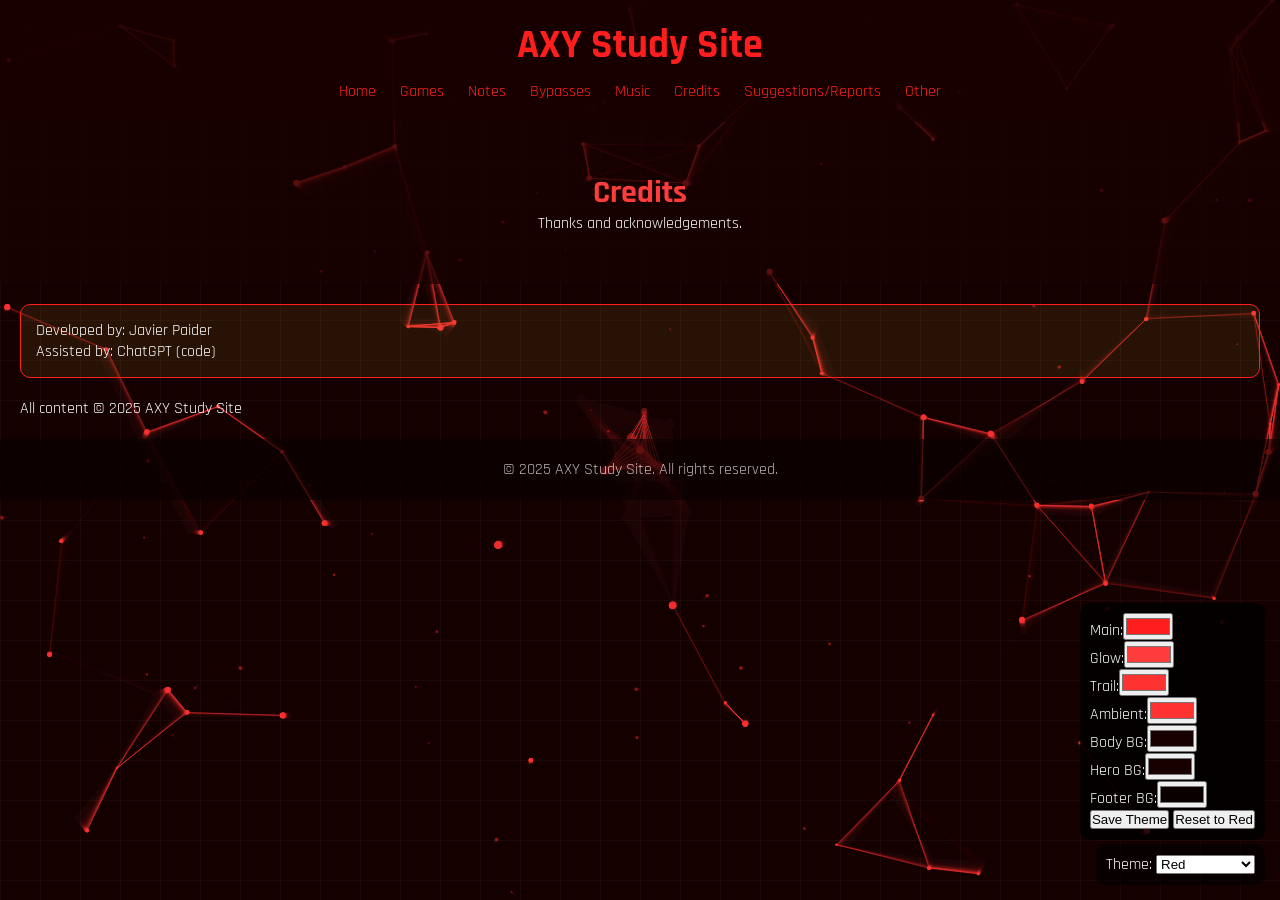
<file: credits.html>
<!DOCTYPE html>
<html lang="en">
<head>
<meta charset="utf-8" />
<meta name="viewport" content="width=device-width,initial-scale=1" />
<title>AXY Credits</title>
<link href="https://fonts.googleapis.com/css2?family=Rajdhani:wght@400;700&display=swap" rel="stylesheet">
<link rel="stylesheet" href="style.css">
</head>
<body>
<canvas id="bg"></canvas>
<div class="grid"></div>

<header>
  <h1>AXY Study Site</h1>
  <nav>
    <a href="index.html">Home</a>
    <a href="games.html">Games</a>
    <a href="notes.html">Notes</a>
    <a href="bypasses.html">Bypasses</a>
    <a href="music.html">Music</a>
    <a href="credits.html">Credits</a>
    <a href="other1.html">Suggestions/Reports</a>
    <a href="other2.html">Other</a>
  </nav>
</header>

<section class="hero">
  <h2>Credits</h2>
  <p>Thanks and acknowledgements.</p>
</section>

<main>
<div class="notice">Developed by: Javier Paider<br>Assisted by: ChatGPT (code)</div>
<p>All content © 2025 AXY Study Site</p>
</main>

<footer>© 2025 AXY Study Site. All rights reserved.</footer>

<!-- Theme Box -->
<div id="themeBox">
  Theme:
  <select id="themeSelect">
    <option value="red">Red</option>
    <option value="navy">Navy Blue</option>
    <option value="green">Cyber Green</option>
    <option value="purple">Purple</option>
    <option value="custom">Customize...</option>
  </select>
</div>

<!-- Customize Panel -->
<div id="customPanel">
  <div><label>Main:</label><input type="color" id="mainColor" value="#ff1e1e"></div>
  <div><label>Glow:</label><input type="color" id="glowColor" value="#ff3c3c"></div>
  <div><label>Trail:</label><input type="color" id="trailColor" value="#ff3232"></div>
  <div><label>Ambient:</label><input type="color" id="ambientColor" value="#ff3232"></div>
  <div><label>Body BG:</label><input type="color" id="bgColor" value="#190000"></div>
  <div><label>Hero BG:</label><input type="color" id="heroBgColor" value="#190000"></div>
  <div><label>Footer BG:</label><input type="color" id="footerBgColor" value="#0a0000"></div>
  <button id="saveCustom">Save Theme</button>
  <button id="resetTheme">Reset to Red</button>
</div>

<script src="theme.js"></script>
</body>
</html>
</file>
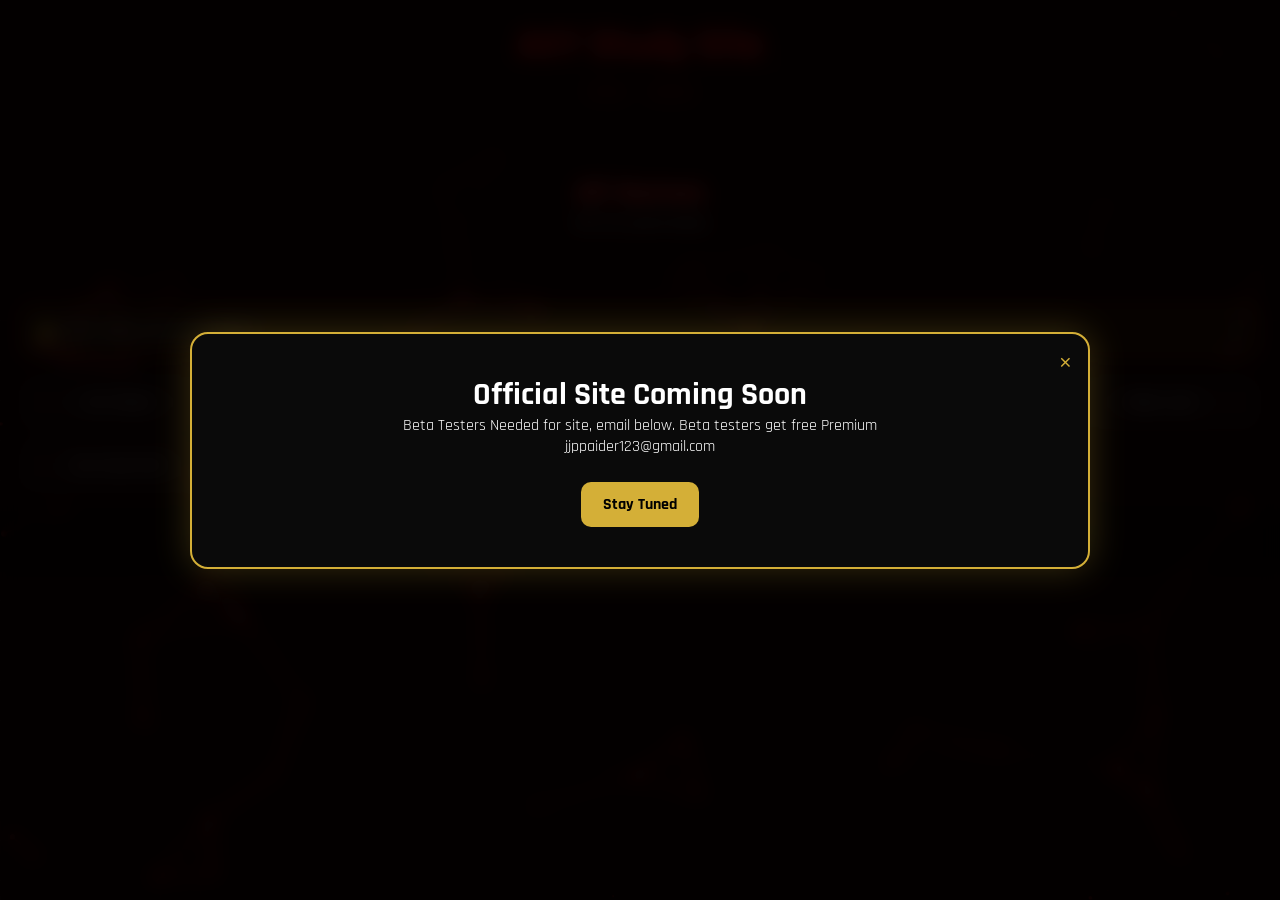
<file: games.html>
<!DOCTYPE html>
<html lang="en">
<head>
<meta charset="utf-8" />
<meta name="viewport" content="width=device-width,initial-scale=1" />

<title>AXY Games</title>

<link href="https://fonts.googleapis.com/css2?family=Rajdhani:wght@400;700&display=swap" rel="stylesheet">

<link rel="stylesheet" href="style.css">
<link rel="stylesheet" href="popup.css">
</head>
<div id="axyPopupOverlay">

  <div id="axyPopupBox">

    <div id="axyPopupClose">&times;</div>

    <h1>Official Site Coming Soon</h1>

    <p>Beta Testers Needed for site, email below. Beta testers get free Premium</p>

    <p>jjppaider123@gmail.com</p>

    <div id="axyPopupButton">Stay Tuned</div>

  </div>

</div>
<body>

<canvas id="bg"></canvas>
<div class="grid"></div>

<header>
  <h1>AXY Study Site</h1>
  <nav>
    <a href="index.html">Home</a>
    <a href="games.html">Games</a>
  </nav>
</header>

<section class="hero">
  <h2>All Games</h2>
  <p>Click any game below</p>
</section>

<main>

<div class="notice">
⚠️ Some games are placeholders.
</div>

<ul class="games-grid">
<li><a href="Clicker.html">AXY Clicker</a></li>
<li><a href="cookie.html">Cookie Clicker</a></li>
<li><a href="core.html">CoreBall</a></li>
<li><a href="polytrack.html">PolyTrack v2</a></li>
<li><a href="polytrackold.html">Old PolyTrack</a></li>
<li><a href="clblackjackhhhh.html">Black Jack</a></li>
<li><a href="arcrashtest2.html">Car Crash Sim</a></li>
<li><a href="chase.html">Binding of Isaac</a></li>
<li><a href="grind.html">Grind Craft</a></li>
<li><a href="EB.Client.V1.0.0R2.WASM.html">ECraft</a></li>
</ul>

</main>

<footer>© 2025 AXY Study Site</footer>

<!-- POPUP -->
<div id="axyPopupOverlay">

  <div id="axyPopupBox">

    <div id="axyPopupClose">&times;</div>

    <h1>Official Site Coming Soon</h1>

    <p>The new official AXY site releases June 1st.</p>

    <p>Expect a cleaner design, better performance, and new features.</p>

    <div id="axyPopupButton">Stay Tuned</div>

  </div>

</div>

<script src="theme.js"></script>
<script src="popup.js"></script>

</body>
</html>
</file>
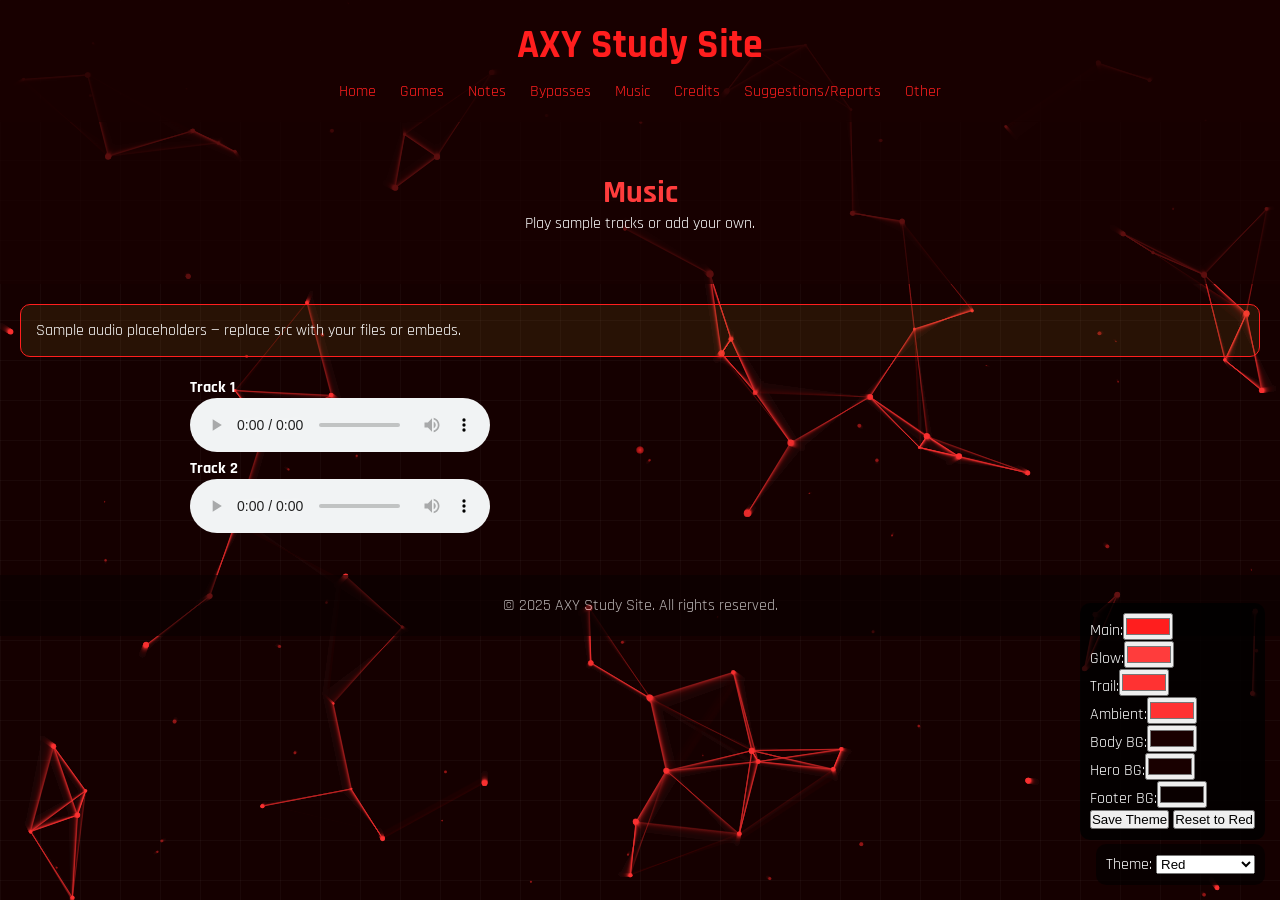
<file: music.html>
<!DOCTYPE html>
<html lang="en">
<head>
<meta charset="utf-8" />
<meta name="viewport" content="width=device-width,initial-scale=1" />
<title>AXY Music</title>
<link href="https://fonts.googleapis.com/css2?family=Rajdhani:wght@400;700&display=swap" rel="stylesheet">
<link rel="stylesheet" href="style.css">
</head>
<body>
<canvas id="bg"></canvas>
<div class="grid"></div>

<header>
  <h1>AXY Study Site</h1>
  <nav>
    <a href="index.html">Home</a>
    <a href="games.html">Games</a>
    <a href="notes.html">Notes</a>
    <a href="bypasses.html">Bypasses</a>
    <a href="music.html">Music</a>
    <a href="credits.html">Credits</a>
    <a href="other1.html">Suggestions/Reports</a>
    <a href="other2.html">Other</a>
  </nav>
</header>

<section class="hero">
  <h2>Music</h2>
  <p>Play sample tracks or add your own.</p>
</section>

<main>
<div class="notice">Sample audio placeholders — replace src with your files or embeds.</div>
<div style="max-width:900px;margin:1rem auto">
  <div class="note"><strong>Track 1</strong><p><audio controls src=""></audio></p></div>
  <div class="note"><strong>Track 2</strong><p><audio controls src=""></audio></p></div>
</div>
</main>

<footer>© 2025 AXY Study Site. All rights reserved.</footer>

<!-- Theme Box -->
<div id="themeBox">
  Theme:
  <select id="themeSelect">
    <option value="red">Red</option>
    <option value="navy">Navy Blue</option>
    <option value="green">Cyber Green</option>
    <option value="purple">Purple</option>
    <option value="custom">Customize...</option>
  </select>
</div>

<!-- Customize Panel -->
<div id="customPanel">
  <div><label>Main:</label><input type="color" id="mainColor" value="#ff1e1e"></div>
  <div><label>Glow:</label><input type="color" id="glowColor" value="#ff3c3c"></div>
  <div><label>Trail:</label><input type="color" id="trailColor" value="#ff3232"></div>
  <div><label>Ambient:</label><input type="color" id="ambientColor" value="#ff3232"></div>
  <div><label>Body BG:</label><input type="color" id="bgColor" value="#190000"></div>
  <div><label>Hero BG:</label><input type="color" id="heroBgColor" value="#190000"></div>
  <div><label>Footer BG:</label><input type="color" id="footerBgColor" value="#0a0000"></div>
  <button id="saveCustom">Save Theme</button>
  <button id="resetTheme">Reset to Red</button>
</div>

<script src="theme.js"></script>
</body>
</html>
</file>
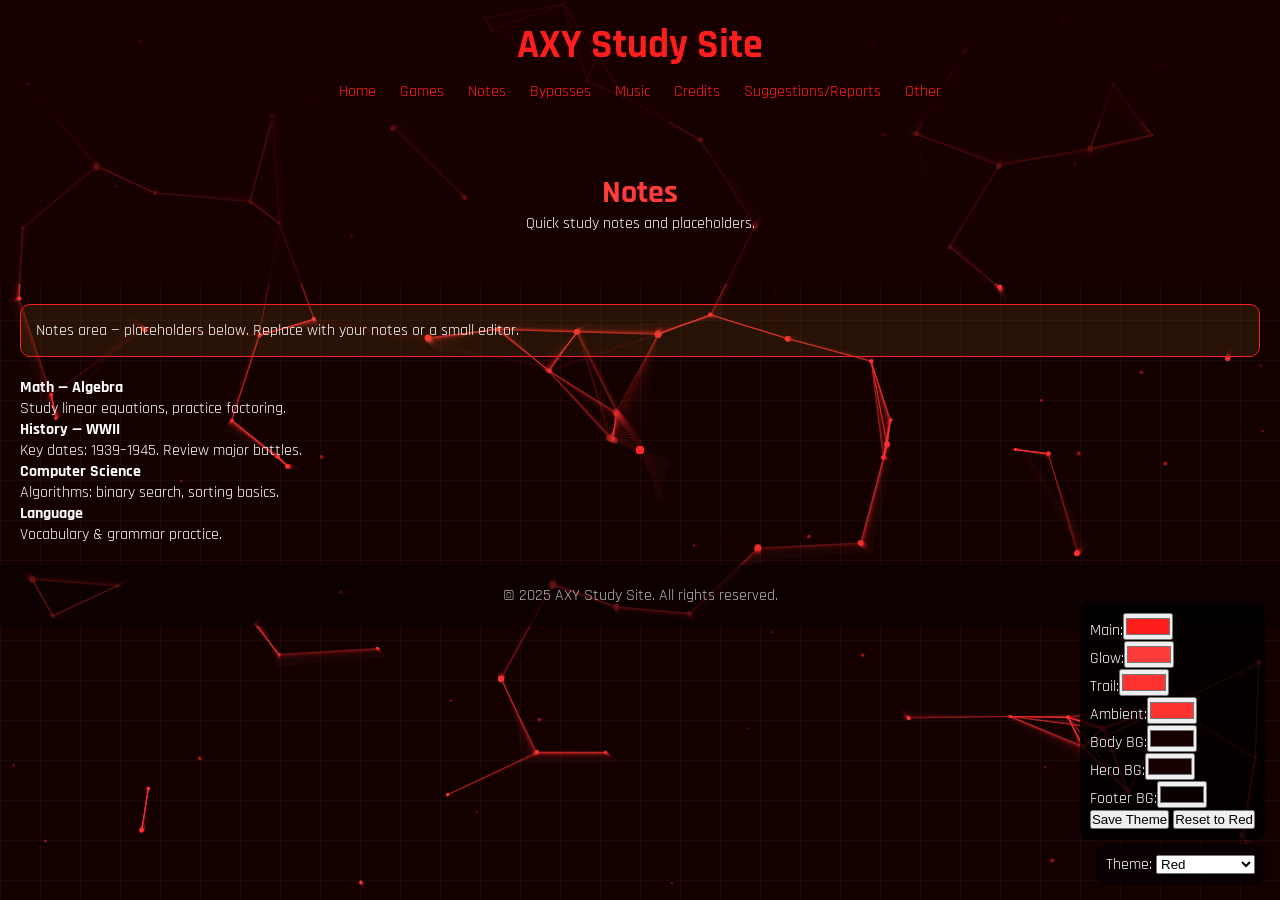
<file: notes.html>
<!DOCTYPE html>
<html lang="en">
<head>
<meta charset="utf-8" />
<meta name="viewport" content="width=device-width,initial-scale=1" />
<title>AXY Notes</title>
<link href="https://fonts.googleapis.com/css2?family=Rajdhani:wght@400;700&display=swap" rel="stylesheet">
<link rel="stylesheet" href="style.css">
</head>
<body>
<canvas id="bg"></canvas>
<div class="grid"></div>

<header>
  <h1>AXY Study Site</h1>
  <nav>
    <a href="index.html">Home</a>
    <a href="games.html">Games</a>
    <a href="notes.html">Notes</a>
    <a href="bypasses.html">Bypasses</a>
    <a href="music.html">Music</a>
    <a href="credits.html">Credits</a>
    <a href="other1.html">Suggestions/Reports</a>
    <a href="other2.html">Other</a>
  </nav>
</header>

<section class="hero">
  <h2>Notes</h2>
  <p>Quick study notes and placeholders.</p>
</section>

<main>
<div class="notice">Notes area — placeholders below. Replace with your notes or a small editor.</div>
<div class="notes-grid">
  <div class="note"><strong>Math — Algebra</strong><p>Study linear equations, practice factoring.</p></div>
  <div class="note"><strong>History — WWII</strong><p>Key dates: 1939–1945. Review major battles.</p></div>
  <div class="note"><strong>Computer Science</strong><p>Algorithms: binary search, sorting basics.</p></div>
  <div class="note"><strong>Language</strong><p>Vocabulary & grammar practice.</p></div>
</div>
</main>

<footer>© 2025 AXY Study Site. All rights reserved.</footer>

<!-- Theme Box -->
<div id="themeBox">
  Theme:
  <select id="themeSelect">
    <option value="red">Red</option>
    <option value="navy">Navy Blue</option>
    <option value="green">Cyber Green</option>
    <option value="purple">Purple</option>
    <option value="custom">Customize...</option>
  </select>
</div>

<!-- Customize Panel -->
<div id="customPanel">
  <div><label>Main:</label><input type="color" id="mainColor" value="#ff1e1e"></div>
  <div><label>Glow:</label><input type="color" id="glowColor" value="#ff3c3c"></div>
  <div><label>Trail:</label><input type="color" id="trailColor" value="#ff3232"></div>
  <div><label>Ambient:</label><input type="color" id="ambientColor" value="#ff3232"></div>
  <div><label>Body BG:</label><input type="color" id="bgColor" value="#190000"></div>
  <div><label>Hero BG:</label><input type="color" id="heroBgColor" value="#190000"></div>
  <div><label>Footer BG:</label><input type="color" id="footerBgColor" value="#0a0000"></div>
  <button id="saveCustom">Save Theme</button>
  <button id="resetTheme">Reset to Red</button>
</div>

<script src="theme.js"></script>
</body>
</html>
</file>
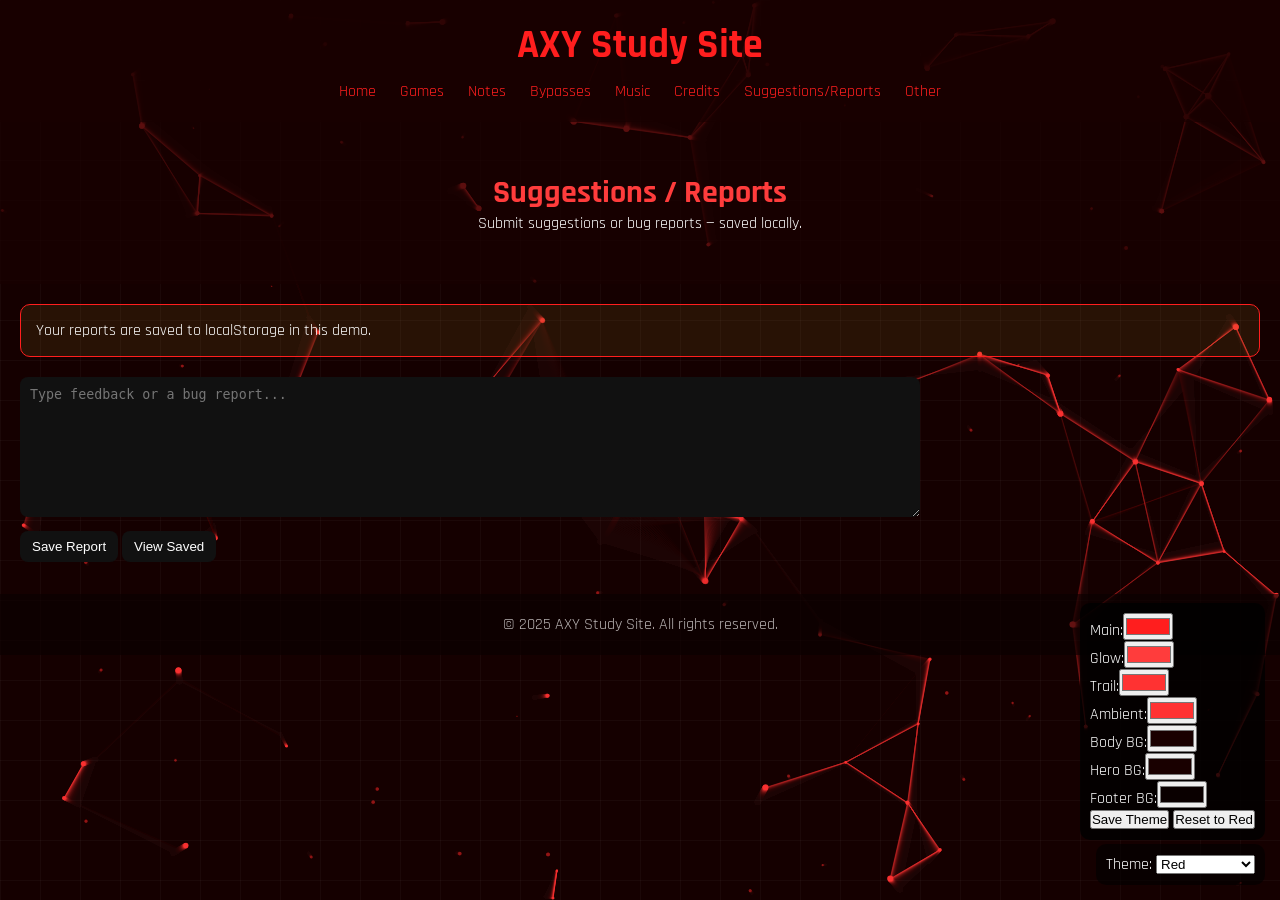
<file: other1.html>
<!DOCTYPE html>
<html lang="en">
<head>
<meta charset="utf-8" />
<meta name="viewport" content="width=device-width,initial-scale=1" />
<title>Suggestions / Reports</title>
<link href="https://fonts.googleapis.com/css2?family=Rajdhani:wght@400;700&display=swap" rel="stylesheet">
<link rel="stylesheet" href="style.css">
</head>
<body>
<canvas id="bg"></canvas>
<div class="grid"></div>

<header>
  <h1>AXY Study Site</h1>
  <nav>
    <a href="index.html">Home</a>
    <a href="games.html">Games</a>
    <a href="notes.html">Notes</a>
    <a href="bypasses.html">Bypasses</a>
    <a href="music.html">Music</a>
    <a href="credits.html">Credits</a>
    <a href="other1.html">Suggestions/Reports</a>
    <a href="other2.html">Other</a>
  </nav>
</header>

<section class="hero">
  <h2>Suggestions / Reports</h2>
  <p>Submit suggestions or bug reports — saved locally.</p>
</section>

<main>
<div class="notice">Your reports are saved to localStorage in this demo.</div>
<textarea id="reportText" placeholder="Type feedback or a bug report..." style="width:90%;max-width:900px;height:140px;padding:10px;border-radius:8px;background:#111;color:#fff;border:none"></textarea>
<div style="margin-top:8px"><button id="saveReport" style="padding:8px 12px;border-radius:8px;background:#111;color:#fff;border:none;cursor:pointer">Save Report</button>
<button id="viewReports" style="padding:8px 12px;border-radius:8px;background:#111;color:#fff;border:none;cursor:pointer">View Saved</button></div>
<div id="reportsList" style="margin-top:12px;max-width:900px;margin-left:auto;margin-right:auto;text-align:left"></div>
<script>
(function(){
  const save = document.getElementById('saveReport'), view = document.getElementById('viewReports'), txt = document.getElementById('reportText'), listEl = document.getElementById('reportsList');
  save.addEventListener('click', ()=>{
    const t = txt.value.trim();
    if(!t){ alert('Type something first'); return; }
    const arr = JSON.parse(localStorage.getItem('AXYReports')||'[]');
    arr.push({text:t,time:new Date().toISOString()});
    localStorage.setItem('AXYReports', JSON.stringify(arr));
    txt.value=''; alert('Saved locally!');
  });
  view.addEventListener('click', ()=>{
    const arr = JSON.parse(localStorage.getItem('AXYReports')||'[]');
    if(!arr.length){ listEl.innerHTML='<p>No reports yet.</p>'; return; }
    listEl.innerHTML = arr.map(r=>`<div style="background:#111;padding:8px;border-radius:8px;margin-bottom:6px"><strong>${new Date(r.time).toLocaleString()}</strong><p>${r.text}</p></div>`).join('');
  });
})();
</script>

</main>

<footer>© 2025 AXY Study Site. All rights reserved.</footer>

<!-- Theme Box -->
<div id="themeBox">
  Theme:
  <select id="themeSelect">
    <option value="red">Red</option>
    <option value="navy">Navy Blue</option>
    <option value="green">Cyber Green</option>
    <option value="purple">Purple</option>
    <option value="custom">Customize...</option>
  </select>
</div>

<!-- Customize Panel -->
<div id="customPanel">
  <div><label>Main:</label><input type="color" id="mainColor" value="#ff1e1e"></div>
  <div><label>Glow:</label><input type="color" id="glowColor" value="#ff3c3c"></div>
  <div><label>Trail:</label><input type="color" id="trailColor" value="#ff3232"></div>
  <div><label>Ambient:</label><input type="color" id="ambientColor" value="#ff3232"></div>
  <div><label>Body BG:</label><input type="color" id="bgColor" value="#190000"></div>
  <div><label>Hero BG:</label><input type="color" id="heroBgColor" value="#190000"></div>
  <div><label>Footer BG:</label><input type="color" id="footerBgColor" value="#0a0000"></div>
  <button id="saveCustom">Save Theme</button>
  <button id="resetTheme">Reset to Red</button>
</div>

<script src="theme.js"></script>
</body>
</html>
</file>
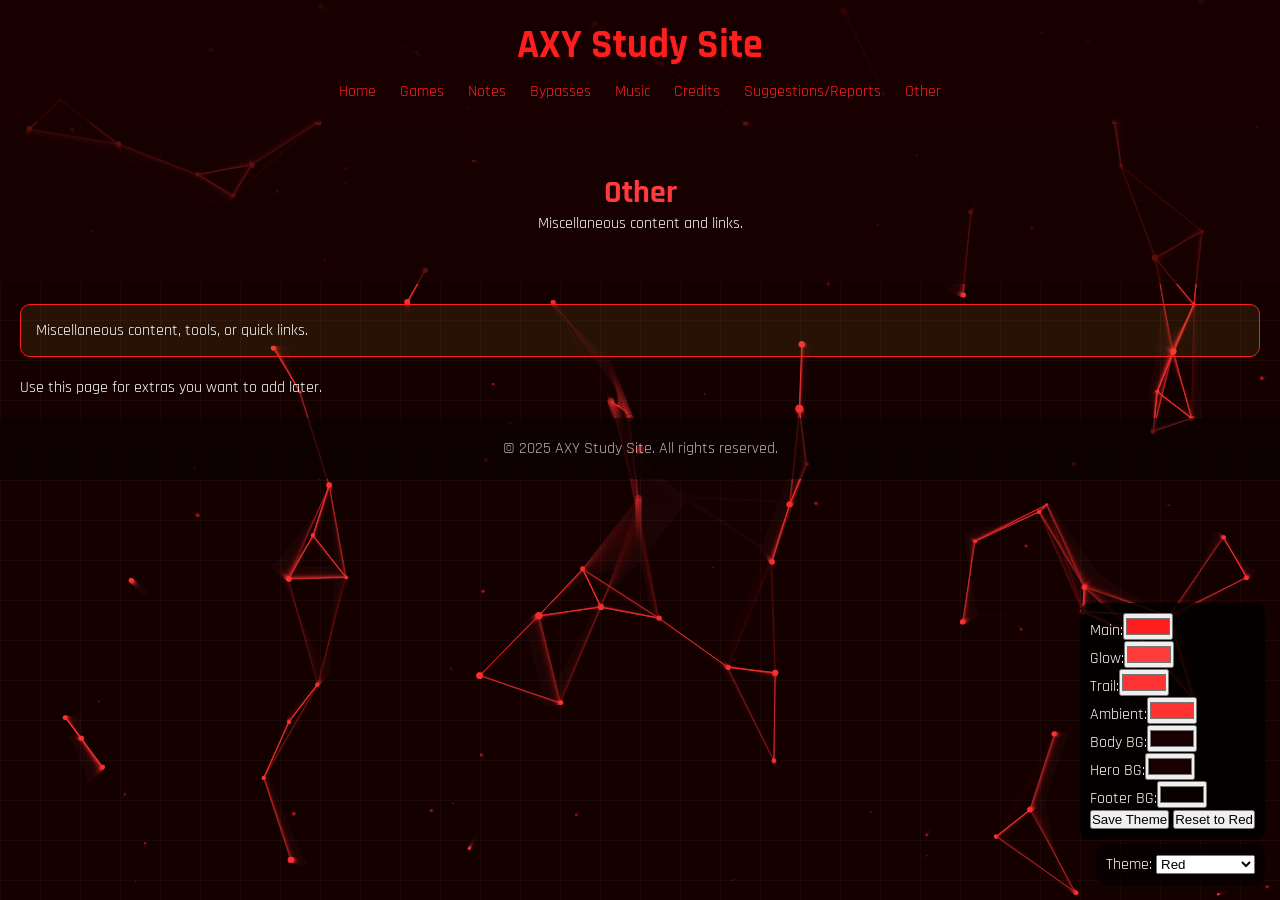
<file: other2.html>
<!DOCTYPE html>
<html lang="en">
<head>
<meta charset="utf-8" />
<meta name="viewport" content="width=device-width,initial-scale=1" />
<title>AXY Other</title>
<link href="https://fonts.googleapis.com/css2?family=Rajdhani:wght@400;700&display=swap" rel="stylesheet">
<link rel="stylesheet" href="style.css">
</head>
<body>
<canvas id="bg"></canvas>
<div class="grid"></div>

<header>
  <h1>AXY Study Site</h1>
  <nav>
    <a href="index.html">Home</a>
    <a href="games.html">Games</a>
    <a href="notes.html">Notes</a>
    <a href="bypasses.html">Bypasses</a>
    <a href="music.html">Music</a>
    <a href="credits.html">Credits</a>
    <a href="other1.html">Suggestions/Reports</a>
    <a href="other2.html">Other</a>
  </nav>
</header>

<section class="hero">
  <h2>Other</h2>
  <p>Miscellaneous content and links.</p>
</section>

<main>
<div class="notice">Miscellaneous content, tools, or quick links.</div>
<p>Use this page for extras you want to add later.</p>
</main>

<footer>© 2025 AXY Study Site. All rights reserved.</footer>

<!-- Theme Box -->
<div id="themeBox">
  Theme:
  <select id="themeSelect">
    <option value="red">Red</option>
    <option value="navy">Navy Blue</option>
    <option value="green">Cyber Green</option>
    <option value="purple">Purple</option>
    <option value="custom">Customize...</option>
  </select>
</div>

<!-- Customize Panel -->
<div id="customPanel">
  <div><label>Main:</label><input type="color" id="mainColor" value="#ff1e1e"></div>
  <div><label>Glow:</label><input type="color" id="glowColor" value="#ff3c3c"></div>
  <div><label>Trail:</label><input type="color" id="trailColor" value="#ff3232"></div>
  <div><label>Ambient:</label><input type="color" id="ambientColor" value="#ff3232"></div>
  <div><label>Body BG:</label><input type="color" id="bgColor" value="#190000"></div>
  <div><label>Hero BG:</label><input type="color" id="heroBgColor" value="#190000"></div>
  <div><label>Footer BG:</label><input type="color" id="footerBgColor" value="#0a0000"></div>
  <button id="saveCustom">Save Theme</button>
  <button id="resetTheme">Reset to Red</button>
</div>

<script src="theme.js"></script>
</body>
</html>
</file>
<file: style.css>
* {
    margin: 0;
    padding: 0;
    box-sizing: border-box;
}

body {
    font-family: 'Rajdhani', sans-serif;
    background: #0b0b0b;
    color: white;

    min-height: 100vh;
    overflow-x: hidden;
}

canvas#bg {
    position: fixed;
    top: 0;
    left: 0;
    z-index: -2;
}

.grid {
    position: fixed;
    inset: 0;
    background-image: linear-gradient(rgba(255,255,255,0.03) 1px, transparent 1px),
                      linear-gradient(90deg, rgba(255,255,255,0.03) 1px, transparent 1px);
    background-size: 40px 40px;
    z-index: -1;
}

/* HEADER */

header {
    padding: 20px;
    text-align: center;
}

header h1 {
    font-size: 2.5rem;
    color: #d4af37;
}

nav {
    margin-top: 10px;
}

nav a {
    color: white;
    text-decoration: none;
    margin: 0 10px;
    transition: 0.2s;
}

nav a:hover {
    color: #d4af37;
}

/* HERO */

.hero {
    padding: 50px 20px;
    text-align: center;
}

.hero h2 {
    font-size: 2rem;
    color: #d4af37;
}

/* MAIN */

main {
    padding: 20px;
}

/* NOTICE */

.notice {
    background: rgba(212,175,55,0.1);
    border: 1px solid #d4af37;
    padding: 15px;
    border-radius: 10px;
    margin-bottom: 20px;
}

/* GAMES GRID */

.games-grid {
    list-style: none;
    display: grid;
    grid-template-columns: repeat(auto-fit, minmax(180px, 1fr));
    gap: 12px;
}

.games-grid li {
    background: rgba(255,255,255,0.05);
    padding: 15px;
    border-radius: 10px;
    text-align: center;
}

.games-grid li a {
    color: white;
    text-decoration: none;
}

.games-grid li a:hover {
    color: #d4af37;
}

/* FOOTER */

footer {
    text-align: center;
    padding: 20px;
    opacity: 0.7;
}

/* THEME BOX SAFE */

#themeBox {
    position: fixed;
    bottom: 15px;
    right: 15px;

    background: rgba(0,0,0,0.6);
    padding: 10px;
    border-radius: 10px;

    color: white;
}

#customPanel {
    position: fixed;
    bottom: 60px;
    right: 15px;

    background: rgba(0,0,0,0.8);
    padding: 10px;
    border-radius: 10px;

    color: white;
}
</file>
<file: popup.css>
#axyPopupOverlay {
    position: fixed;
    inset: 0;

    background: rgba(0,0,0,0.85);
    backdrop-filter: blur(10px);

    display: none;
    justify-content: center;
    align-items: center;

    z-index: 999999;
}

#axyPopupOverlay.show {
    display: flex;
}

#axyPopupBox {
    width: min(900px, 92vw);

    background: #0a0a0a;
    border: 2px solid #d4af37;
    border-radius: 18px;

    padding: 40px;

    color: white;
    text-align: center;

    position: relative;

    box-shadow: 0 0 35px rgba(212,175,55,0.25);

    max-height: 85vh;
    overflow-y: auto;
}

#axyPopupClose {
    position: absolute;
    top: 10px;
    right: 15px;

    font-size: 30px;
    cursor: pointer;

    color: #d4af37;
}

#axyPopupClose:hover {
    color: white;
}

#axyPopupButton {
    margin-top: 25px;
    padding: 12px 22px;

    background: #d4af37;
    color: black;

    display: inline-block;
    border-radius: 10px;

    font-weight: bold;
    cursor: pointer;
}
</file>
